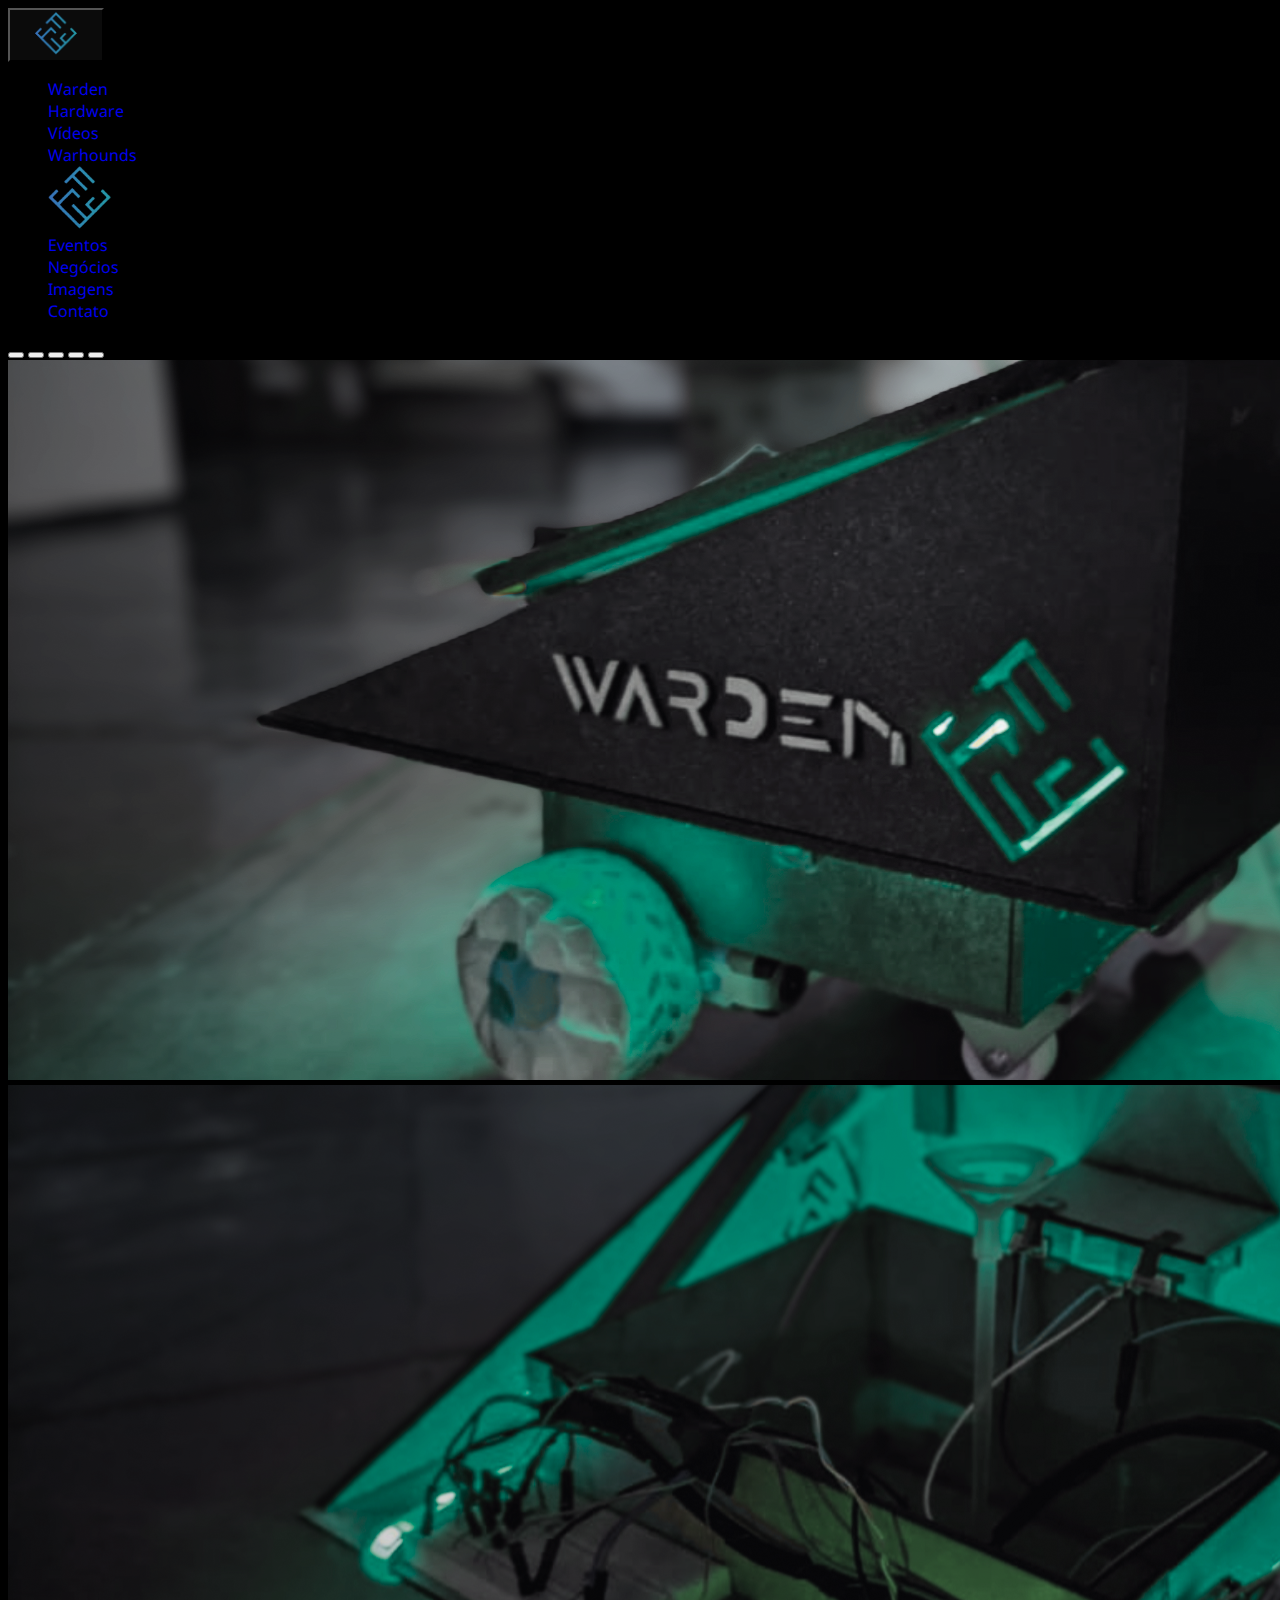
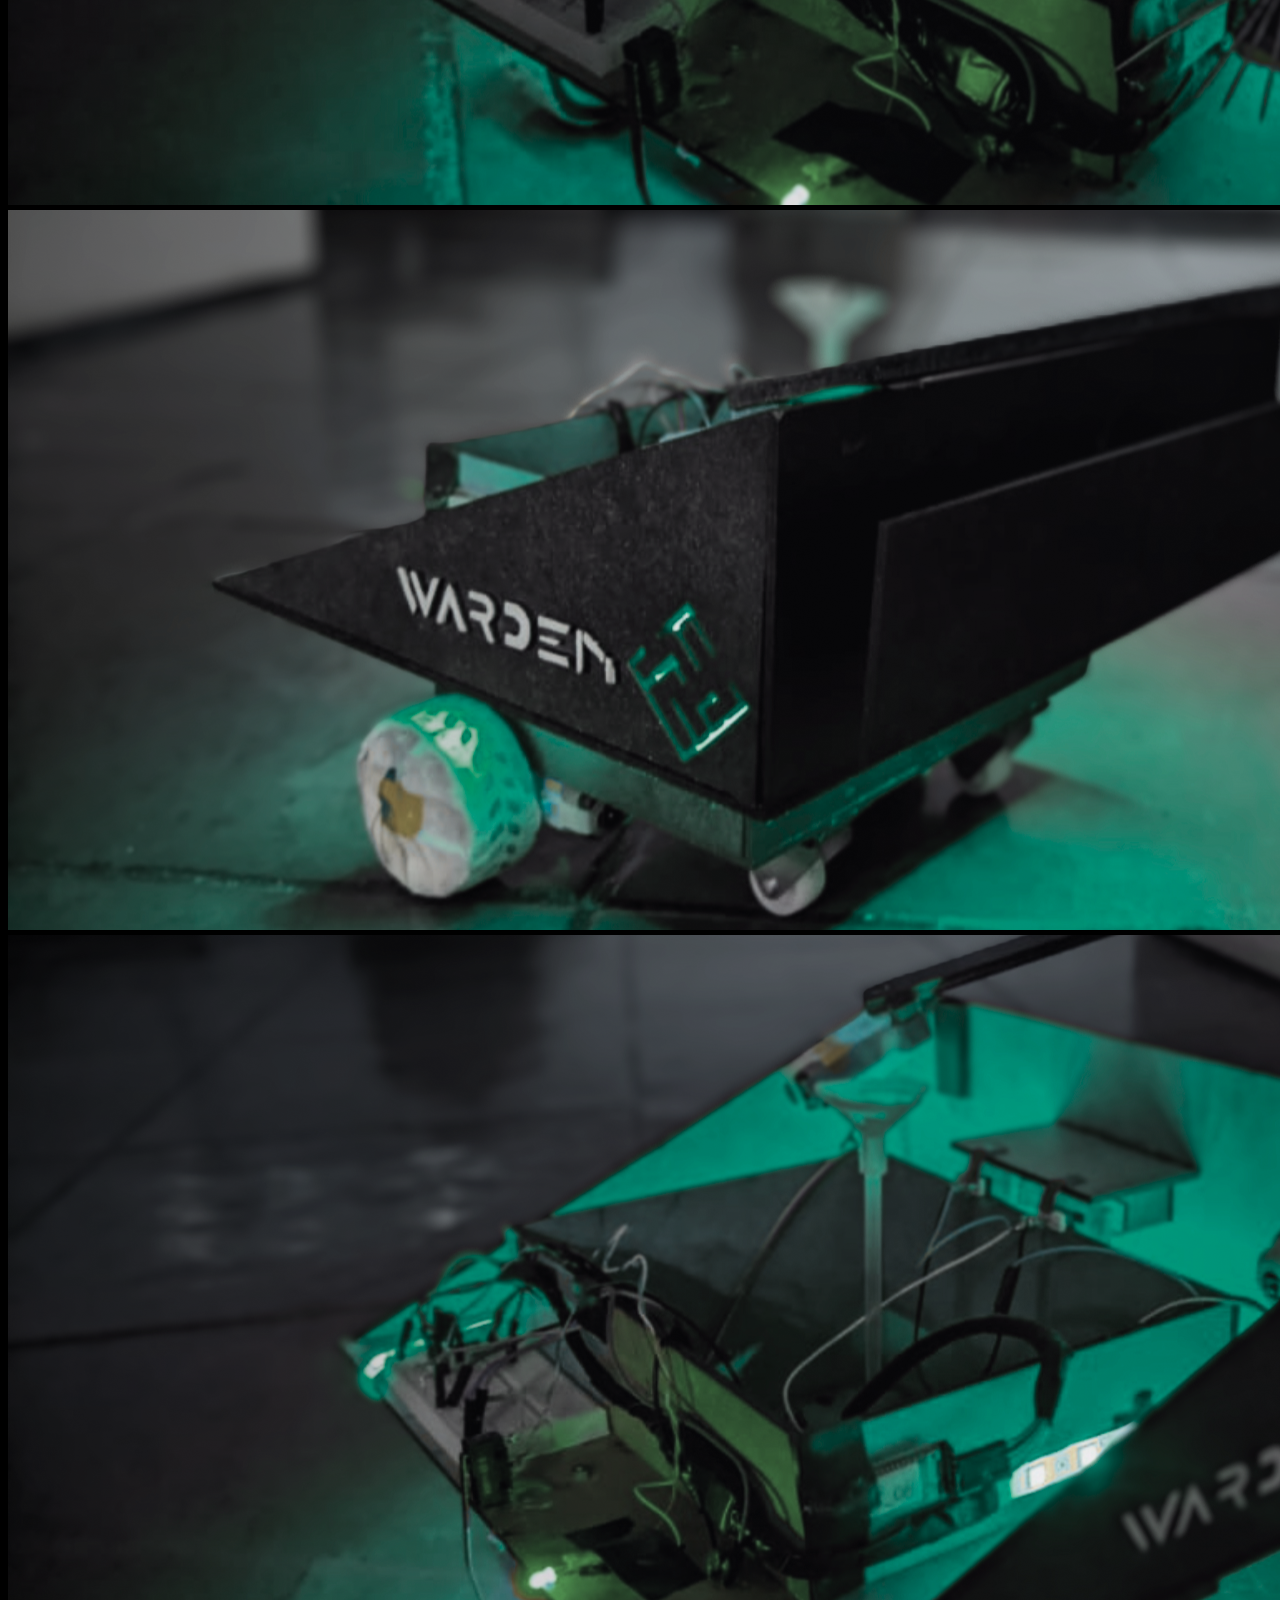
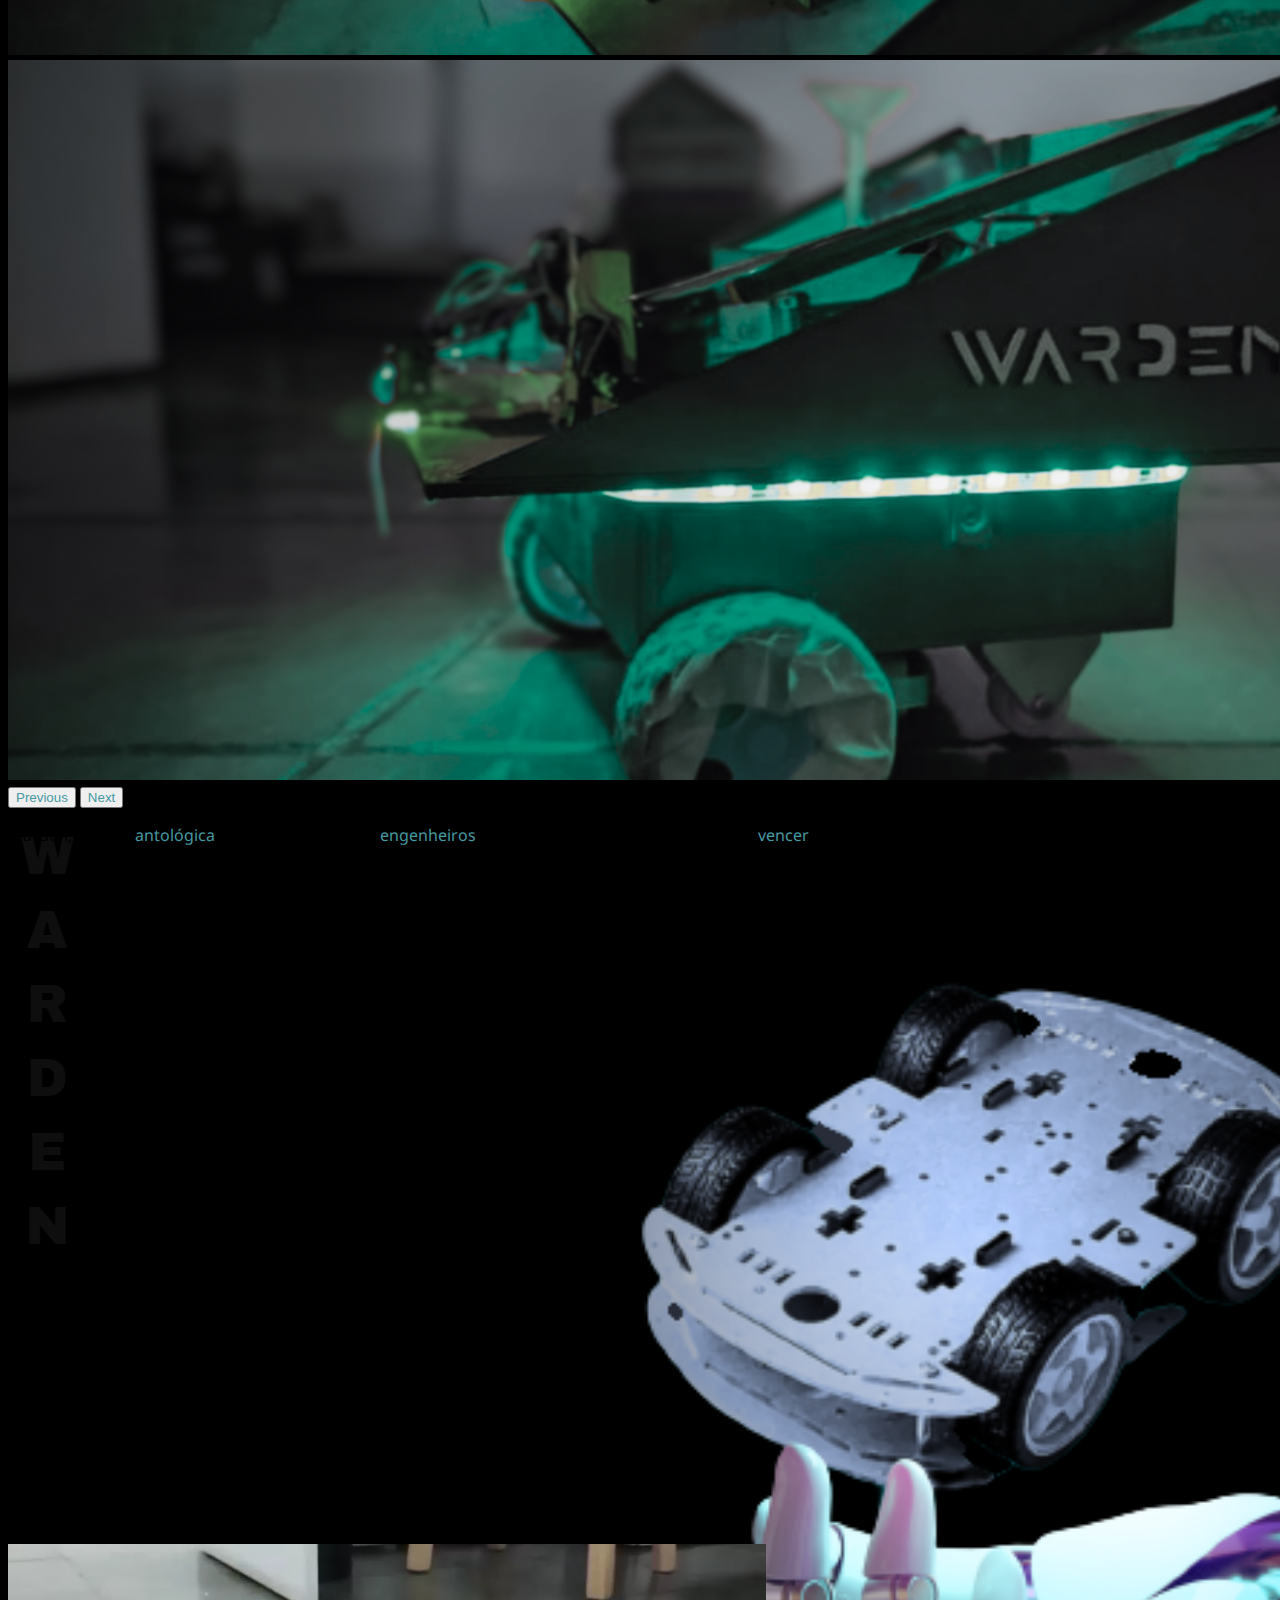
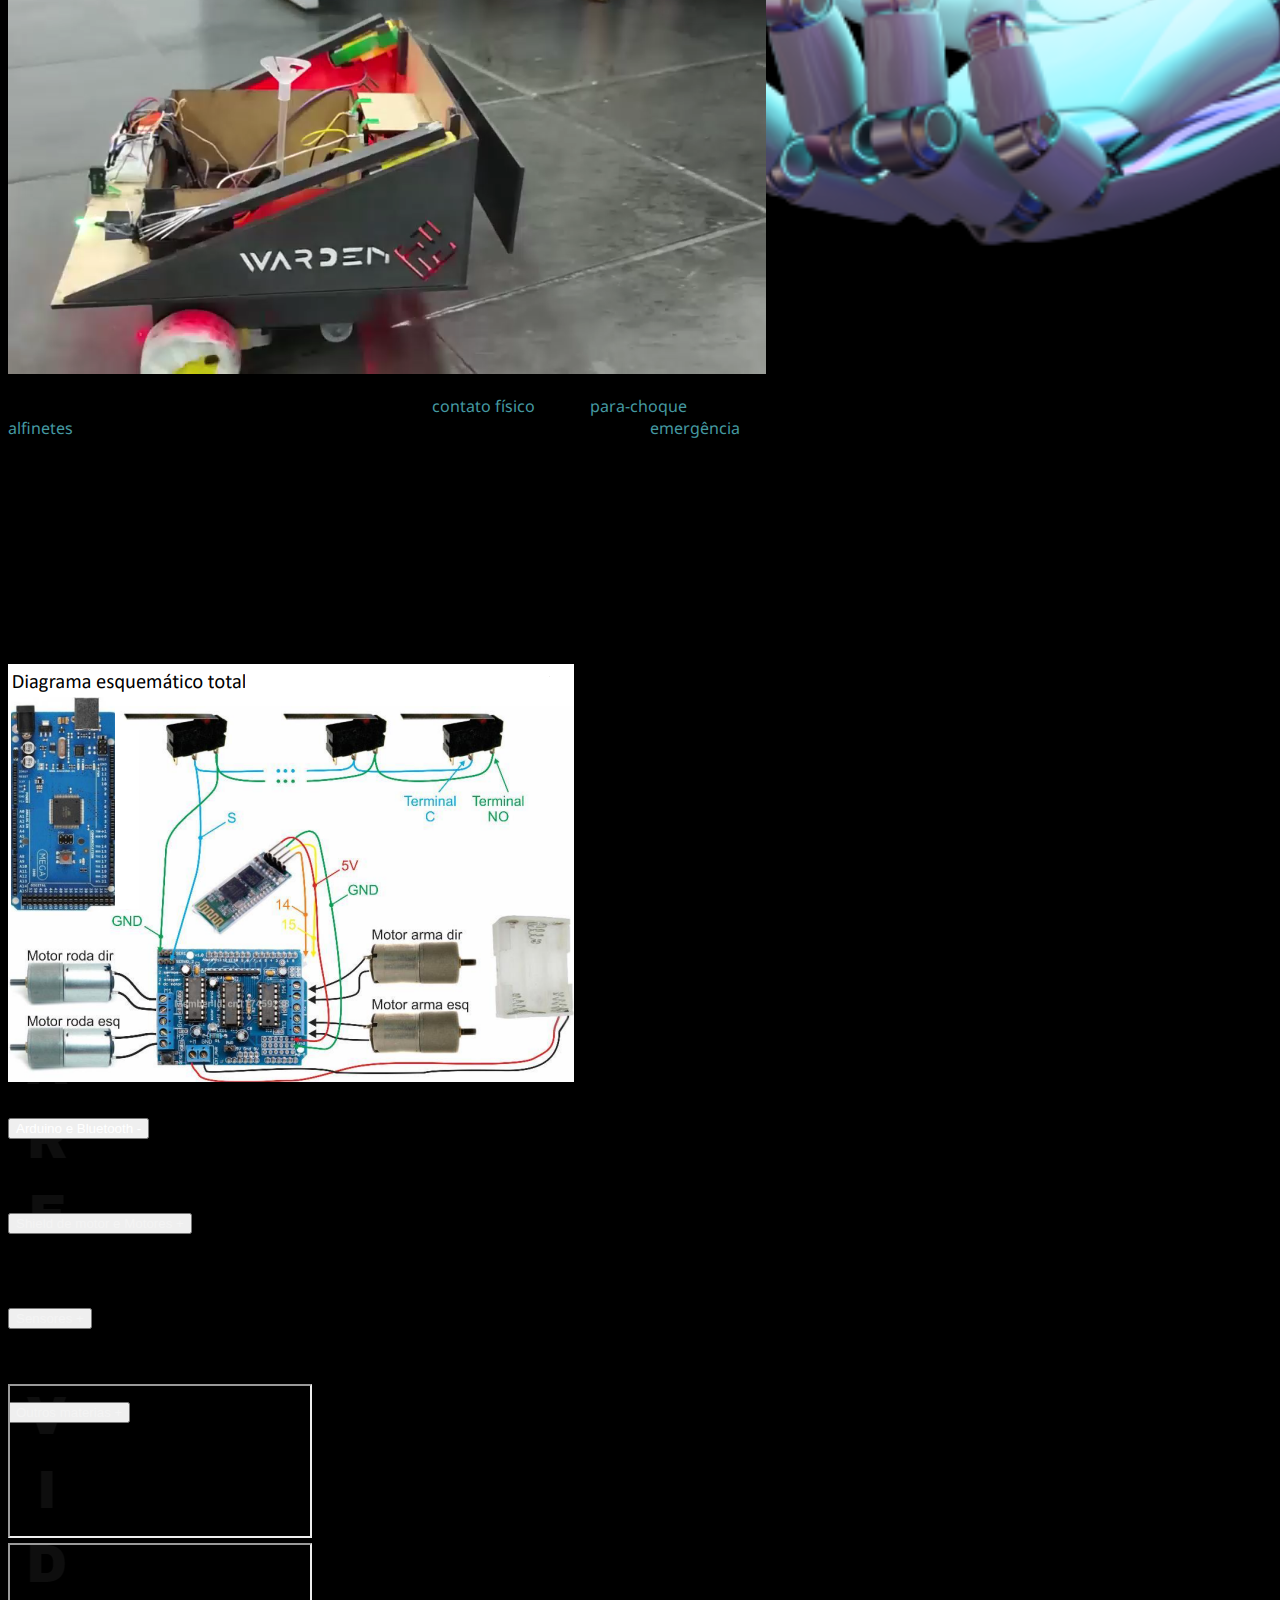
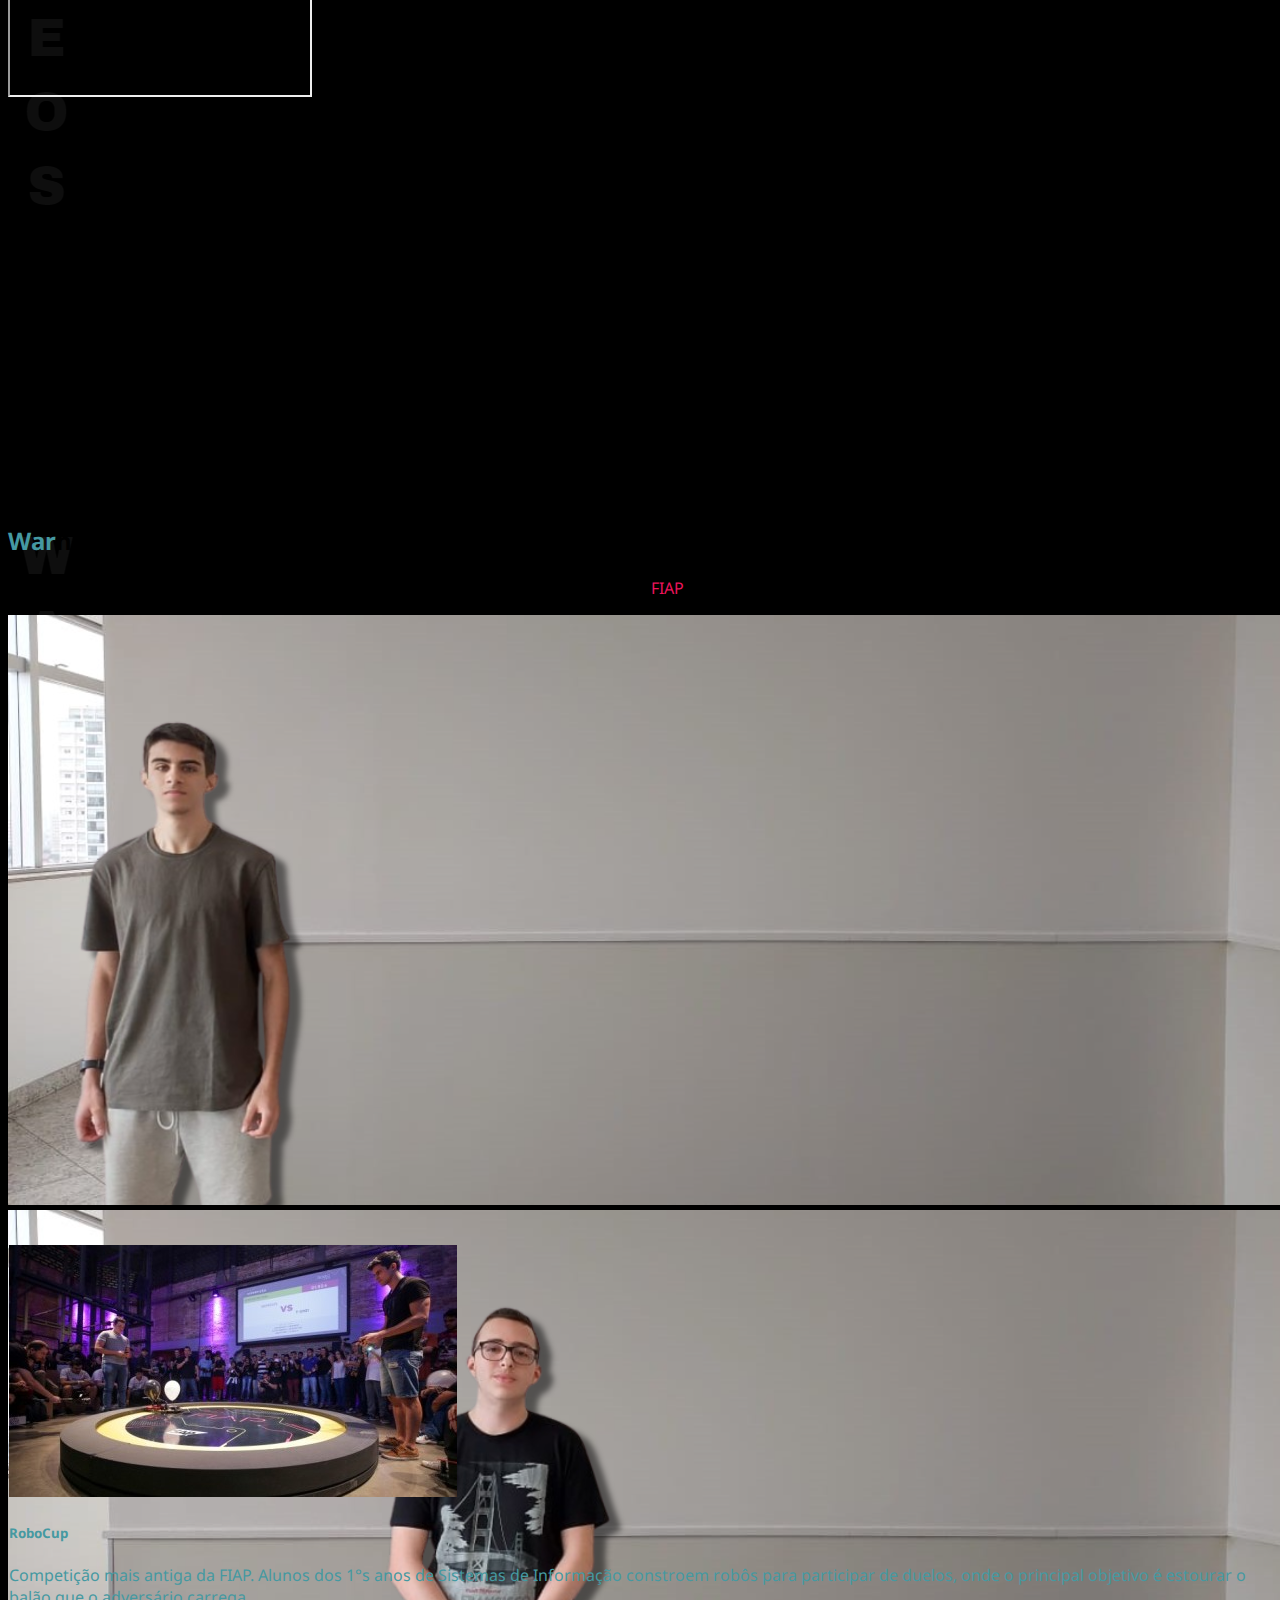
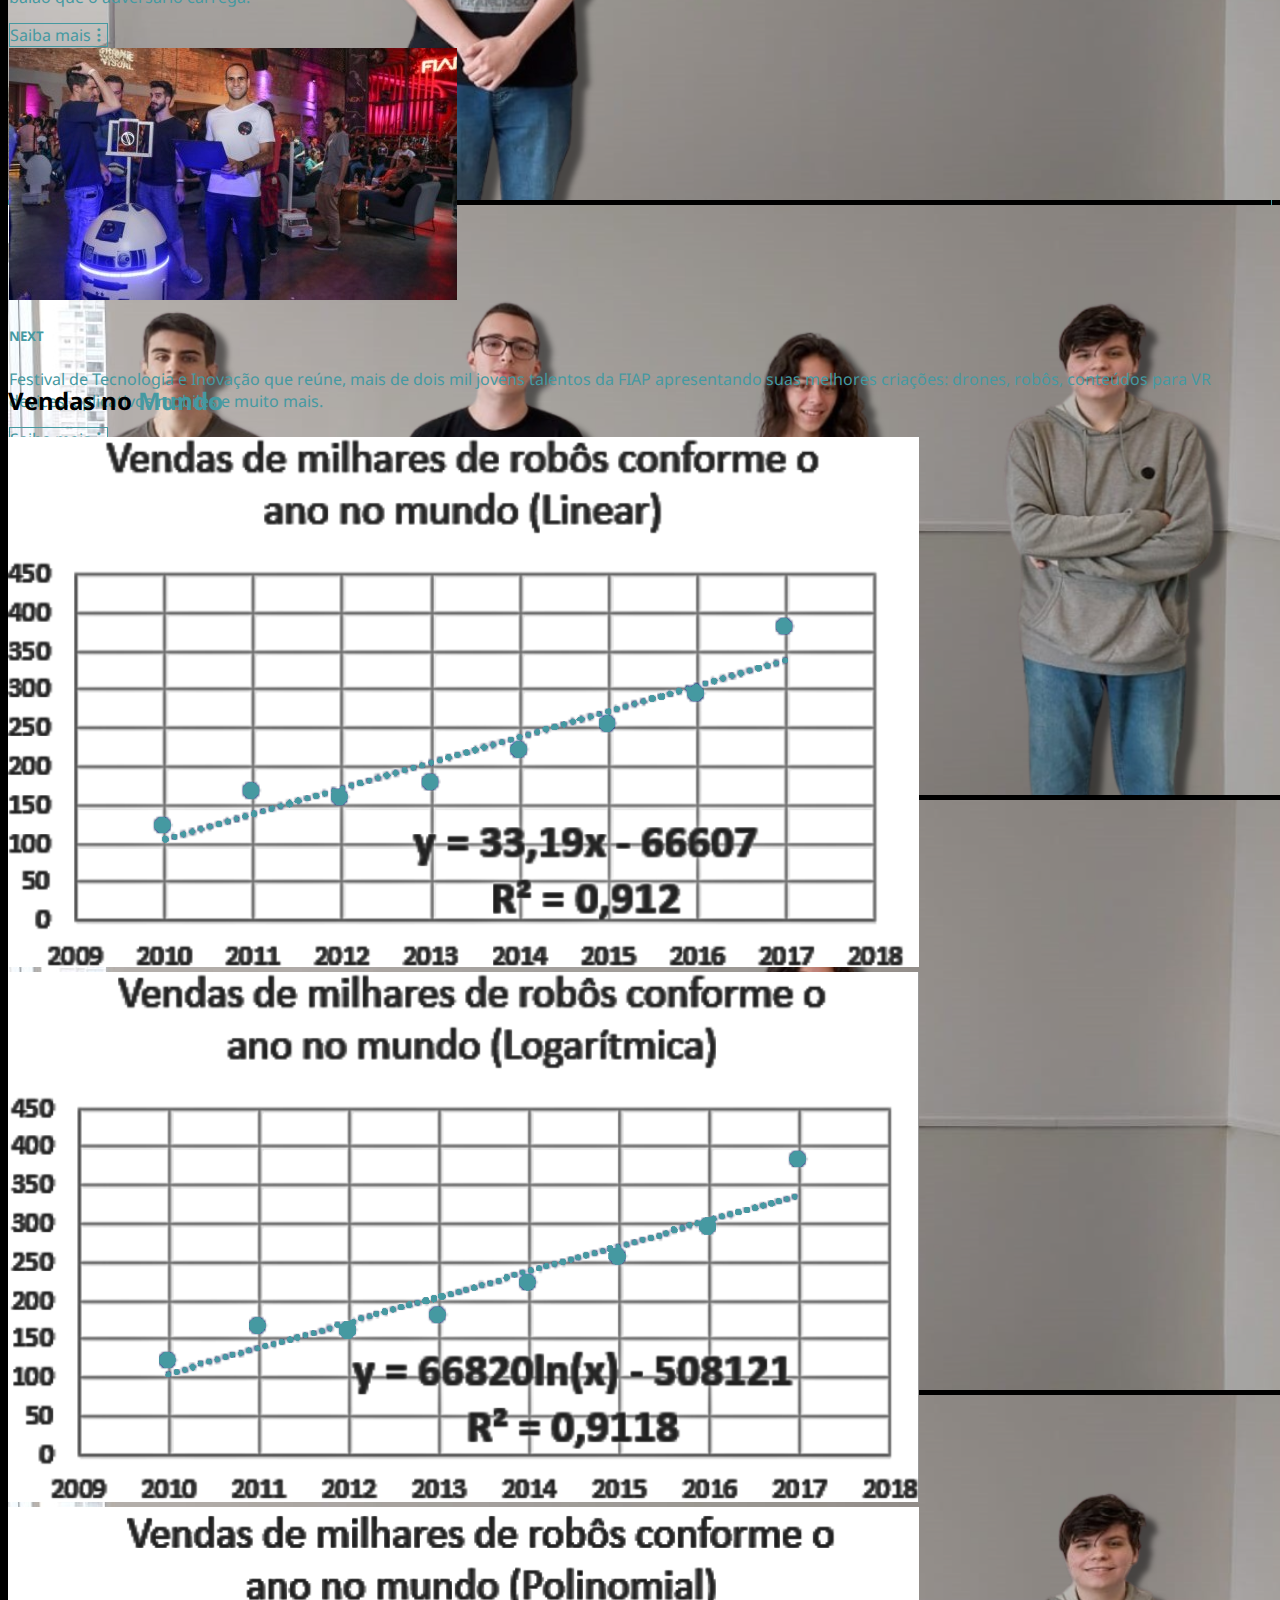
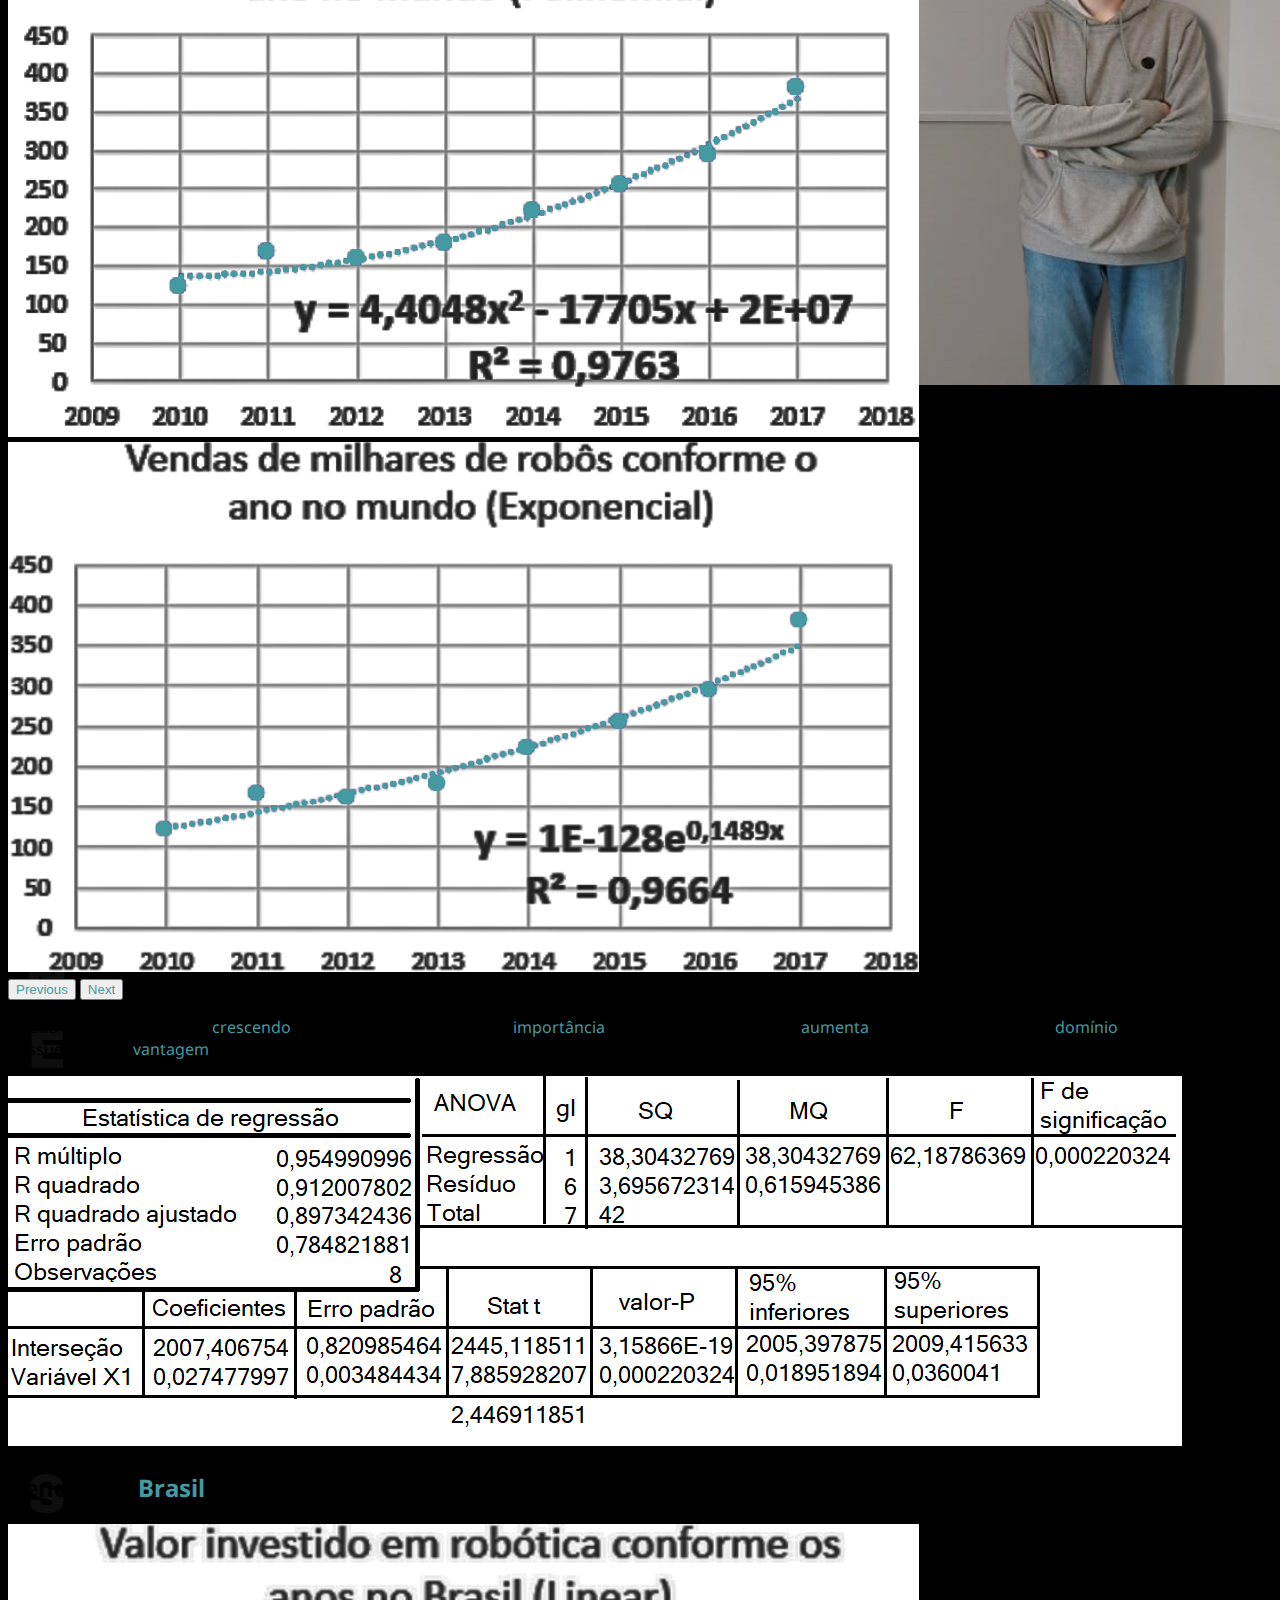
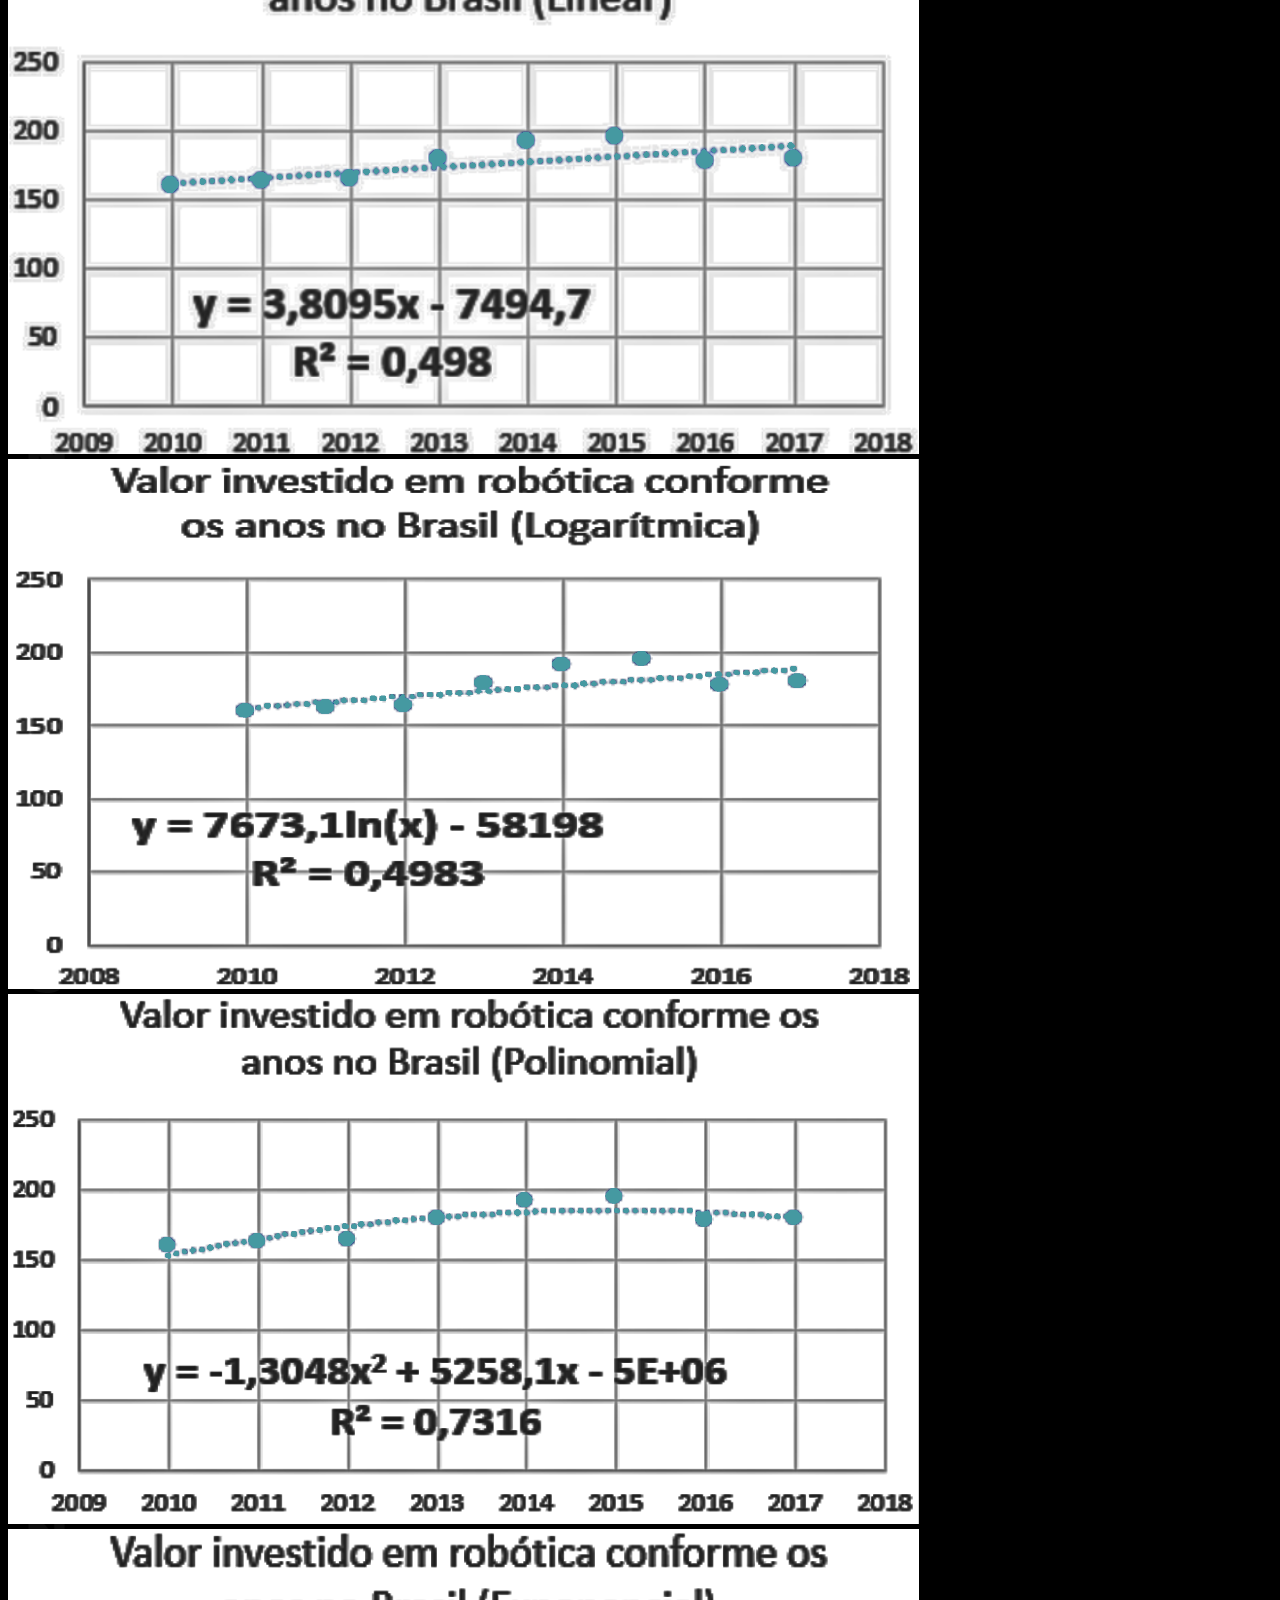
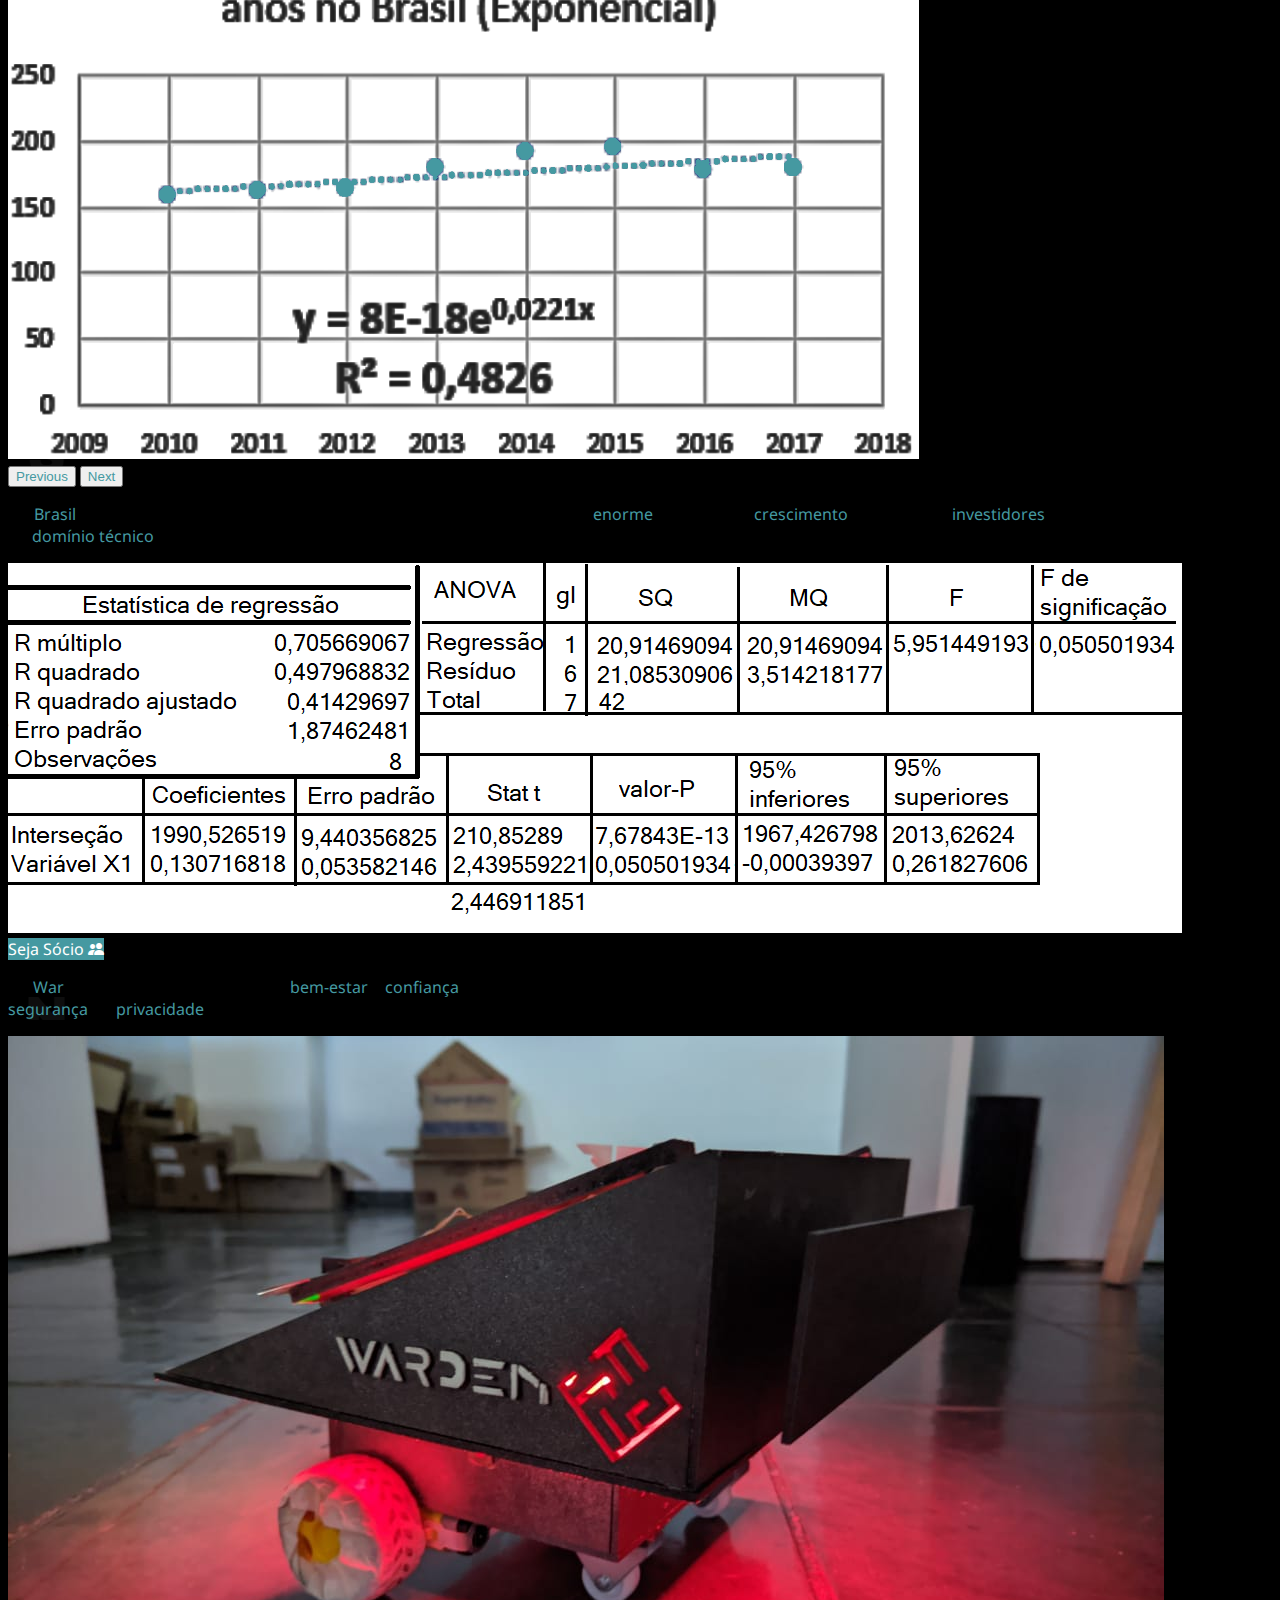
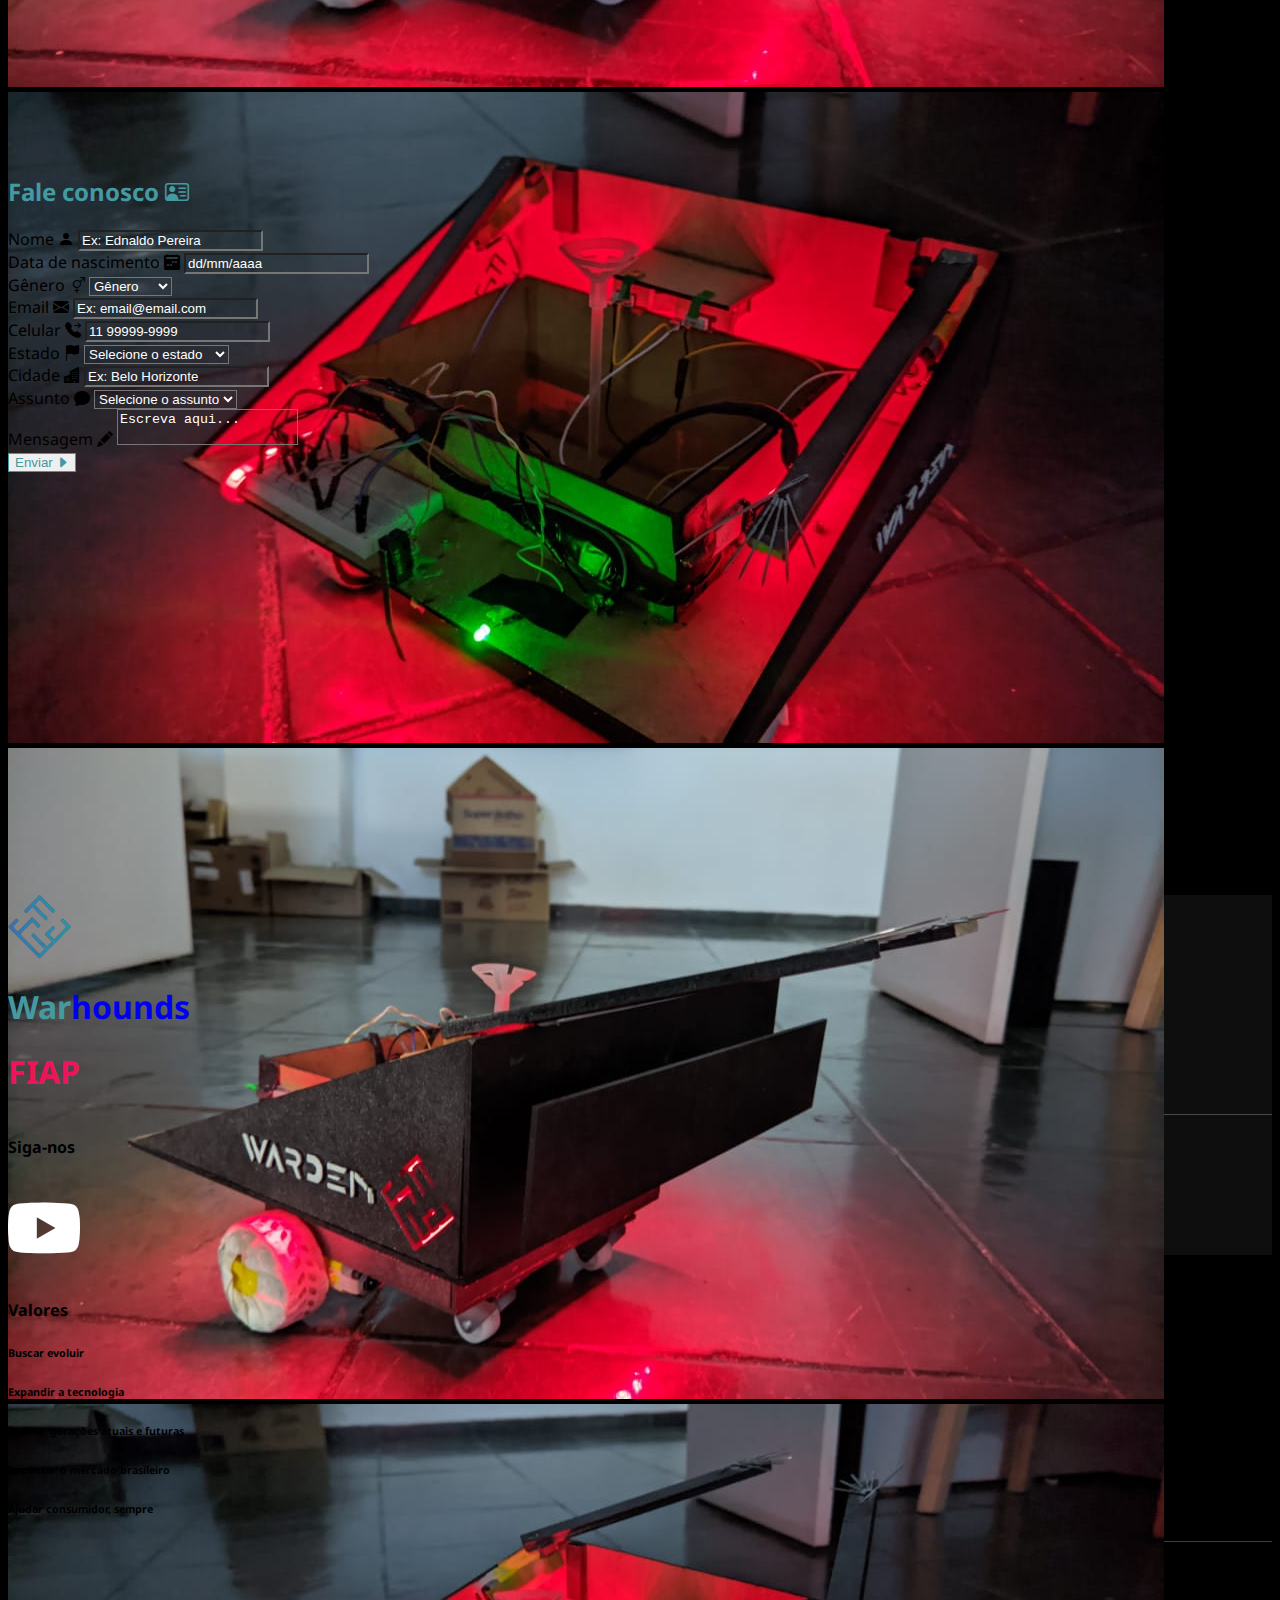
<file: index.html>
<!doctype html>
<html lang="pt-BR">

<head>
    <meta charset="utf-8">
    <meta name="viewport" content="width=device-width, initial-scale=1">
    <title>Warden</title>

    <!-- link na aba -->
    <link rel="shortcut icon" href="./assets/images/logo1.png" type="image/x-icon">

    <!-- Google Fonts -->
    <link rel="preconnect" href="https://fonts.googleapis.com">
    <link rel="preconnect" href="https://fonts.gstatic.com" crossorigin>
    <link href="https://fonts.googleapis.com/css2?family=Bebas+Neue&family=Noto+Sans&display=swap" rel="stylesheet">
    <link
        href="https://fonts.googleapis.com/css2?family=Bebas+Neue&family=Noto+Sans&family=Poppins:wght@200&display=swap"
        rel="stylesheet">

    <!-- BS Icons -->
    <link rel="stylesheet" href="https://cdn.jsdelivr.net/npm/bootstrap-icons@1.10.5/font/bootstrap-icons.css">

    <!-- chamada CSS BS -->
    <link href="https://cdn.jsdelivr.net/npm/bootstrap@5.3.2/dist/css/bootstrap.min.css" rel="stylesheet"
        integrity="sha384-T3c6CoIi6uLrA9TneNEoa7RxnatzjcDSCmG1MXxSR1GAsXEV/Dwwykc2MPK8M2HN" crossorigin="anonymous">

    <!-- Minha CSS -->
    <link rel="stylesheet" href="./assets/css/styles.css">
    <link rel="stylesheet" href="./assets/css/inicios.css">
    <link rel="stylesheet" href="./assets/css/warden.css">
    <link rel="stylesheet" href="./assets/css/equipe.css">
    <link rel="stylesheet" href="./assets/css/eventos.css">
    <link rel="stylesheet" href="./assets/css/contato.css">
    <link rel="stylesheet" href="./assets/css/rodape.css">
    <link rel="stylesheet" href="./assets/css/media.css">

</head>

<body>

    <nav class="navbar navbar-expand-lg position-absolute">
        <div class="container-fluid">
            <!-- <img class="logo" src="./assets/images/logo.png" alt="Logo da equipe"> -->
            <button class="navbar-toggler ms-auto me-auto" type="button" data-bs-toggle="collapse"
                data-bs-target="#navbarNav" aria-controls="navbarNav" aria-expanded="false"
                aria-label="Toggle navigation">
                <!-- <i class="bi bi-filter-right text-light"></i> -->
                <img class="logocelular" src="./assets/images/logo.png" alt="Logo da equipe">
            </button>
            <div class="collapse navbar-collapse" id="navbarNav">
                <!-- <h1 class="text-light"><span>War</span>hounds</h1> -->
                <ul class="navbar-nav ms-auto me-auto gap-4 rounded align-items-center">
                    <li class="nav-item">
                        <a class="secoes nav-link active text-light" aria-current="page" href="#warden">Warden</a>
                    </li>
                    <li class="nav-item">
                        <a class="secoes nav-link text-light" href="#hardware">Hardware</a>
                    </li>
                    <li class="nav-item">
                        <a class="secoes nav-link text-light" href="#videos">Vídeos</a>
                    </li>
                    <li class="nav-item">
                        <a class="secoes nav-link text-light" href="#warhounds">Warhounds</a>
                    </li>
                    <img class="logo" src="./assets/images/logo1.png" alt="Logo da equipe">
                    <li class="nav-item">
                        <a class="secoes nav-link text-light" href="#eventos">Eventos</a>
                    </li>
                    <li class="nav-item">
                        <a class="secoes nav-link text-light" href="#negocios">Negócios</a>
                    </li>
                    <li class="nav-item">
                        <a class="secoes nav-link text-light" href="#imagens">Imagens</a>
                    </li>
                    <li class="nav-item">
                        <a class="secoes nav-link text-light" href="#contato">Contato</a>
                    </li>
                </ul>
            </div>
        </div>
    </nav>

    <section id="inicio" class="inicio">

        <div id="carousel" class="ca1 carousel slide carousel-fade" data-bs-ride="carousel">
            <div class="carousel-indicators">
                <button type="button" data-bs-target="#carousel" data-bs-slide-to="0" class="active" aria-current="true"
                    aria-label="Slide 1"></button>
                <button type="button" data-bs-target="#carousel" data-bs-slide-to="1" aria-label="Slide 2"></button>
                <button type="button" data-bs-target="#carousel" data-bs-slide-to="2" aria-label="Slide 3"></button>
                <button type="button" data-bs-target="#carousel" data-bs-slide-to="3" aria-label="Slide 4"></button>
                <button type="button" data-bs-target="#carousel" data-bs-slide-to="4" aria-label="Slide 5"></button>
            </div>
            <div class="carousel-inner">
                <div class="carousel-item active">
                    <img src="./assets/images/Robo11.png" class="d-block w-100" alt="Imagem Warden">
                </div>
                <div class="carousel-item">
                    <img src="./assets/images/Robo22.png" class="d-block w-100" alt="Imagem Warden">
                </div>
                <div class="carousel-item">
                    <img src="./assets/images/Robo33.png" class="d-block w-100" alt="Imagem Warden">
                </div>
                <div class="carousel-item">
                    <img src="./assets/images/Robo44.png" class="d-block w-100" alt="Imagem Warden">
                </div>
                <div class="carousel-item">
                    <img src="./assets/images/Robo55.png" class="d-block w-100" alt="Imagem Warden">
                </div>
            </div>
            <button class="carousel-control-prev" type="button" data-bs-target="#carousel" data-bs-slide="prev">
                <span class="carousel-control-prev-icon" aria-hidden="true"></span>
                <span class="visually-hidden">Previous</span>
            </button>
            <button class="carousel-control-next" type="button" data-bs-target="#carousel" data-bs-slide="next">
                <span class="carousel-control-next-icon" aria-hidden="true"></span>
                <span class="visually-hidden">Next</span>
            </button>
        </div>

        <div id="carousel2" class="ca2 carousel slide carousel-fade" data-bs-ride="carousel">
            <div class="carousel-indicators">
                <button type="button" data-bs-target="#carousel2" data-bs-slide-to="0" class="active"
                    aria-current="true" aria-label="Slide 1"></button>
                <button type="button" data-bs-target="#carousel2" data-bs-slide-to="1" aria-label="Slide 2"></button>
                <button type="button" data-bs-target="#carousel2" data-bs-slide-to="2" aria-label="Slide 3"></button>
                <button type="button" data-bs-target="#carousel2" data-bs-slide-to="3" aria-label="Slide 4"></button>
                <button type="button" data-bs-target="#carousel2" data-bs-slide-to="4" aria-label="Slide 5"></button>
            </div>
            <div class="carousel-inner">
                <div class="carousel-item active">
                    <img src="./assets/images/Robo111.png" class="d-block w-100" alt="Imagem Warden">
                </div>
                <div class="carousel-item">
                    <img src="./assets/images/Robo222.png" class="d-block w-100" alt="Imagem Warden">
                </div>
                <div class="carousel-item">
                    <img src="./assets/images/Robo333.png" class="d-block w-100" alt="Imagem Warden">
                </div>
                <div class="carousel-item">
                    <img src="./assets/images/Robo444.png" class="d-block w-100" alt="Imagem Warden">
                </div>
                <div class="carousel-item">
                    <img src="./assets/images/Robo555.png" class="d-block w-100" alt="Imagem Warden">
                </div>
            </div>
            <button class="carousel-control-prev" type="button" data-bs-target="#carousel2" data-bs-slide="prev">
                <span class="carousel-control-prev-icon" aria-hidden="true"></span>
                <span class="visually-hidden">Previous</span>
            </button>
            <button class="carousel-control-next" type="button" data-bs-target="#carousel2" data-bs-slide="next">
                <span class="carousel-control-next-icon" aria-hidden="true"></span>
                <span class="visually-hidden">Next</span>
            </button>
        </div>

    </section>

    <section id="warden" class="warden row m-0 align-items-center">

        <div class="col-lg-5 ps-5">
            <p class="ms-5 text-light fs-4">
                Warden, criação <span>antológica</span> da grande equipe de <span>engenheiros</span> Warhounds, com um
                único objetivo, <span>vencer</span> o campeonato RoboCup.
            </p>
        </div>

        <div class="p-0 col-lg-7">
            <img class="img-fluid" src="./assets/images/maorobo.png" alt="Mão segurando um robô">
        </div>

    </section>

    <section class="armas row m-0 align-items-center">

        <div class="col-lg-6 d-flex align-items-center justify-content-center">
            <div class="videoarma">
                <video autoplay muted loop src="./assets/video/videoroboarma.mp4"></video>
            </div>
        </div>

        <div class="col-lg-6 px-5">
            <p class="text-light fs-4 ms-4">
                As armas de Warden são acionadas após houver algum <span>contato físico</span> com o
                <span>para-choque</span>, assim ativando um sensor e movendo dois bastões equipados com
                <span>alfinetes</span>, Warden também dispõem de um censor traseiro que é usado em casos de
                <span>emergência</span>.
            </p>
        </div>

    </section>

    <section id="hardware" class="hardware row m-0 align-items-center">

        <div class="col-lg-6 d-flex align-items-center justify-content-center">
            <img class="img-fluid" src="./assets/images/esquemasistema.png" alt="Diagrama esquemático do hardware">
        </div>

        <div class="col-lg-6 px-5">
            <div class="accordion accordion-flush" id="accordionFlushExample">
                <div class="accordion-item bg-transparent">
                    <h2 class="accordion-header">
                        <button class="accordion-button bg-transparent" type="button" data-bs-toggle="collapse"
                            data-bs-target="#flush-collapseOne" aria-expanded="false" aria-controls="flush-collapseOne">
                            Arduino e Bluetooth
                        </button>
                    </h2>
                    <div id="flush-collapseOne" class="accordion-collapse collapse show"
                        data-bs-parent="#accordionFlushExample">
                        <div class="accordion-body bg-transparent text-light">Arduino MEGA 2560 usado como placa principal e Shield HC-05 usado para conexões ao celular.
                        </div>
                    </div>
                </div>
                <div class="accordion-item bg-transparent">
                    <h2 class="accordion-header">
                        <button class="accordion-button collapsed bg-transparent" type="button"
                            data-bs-toggle="collapse" data-bs-target="#flush-collapseTwo" aria-expanded="false"
                            aria-controls="flush-collapseTwo">
                            Shield de motor e Motores
                        </button>
                    </h2>
                    <div id="flush-collapseTwo" class="accordion-collapse collapse"
                        data-bs-parent="#accordionFlushExample">
                        <div class="accordion-body bg-transparent text-light">Shield de motor usado para conectar o Arduino às rodas e armas, onde foi utilizado o Motor DC 3V - 6V Eixo Duplo.</div>
                    </div>
                </div>
                <div class="accordion-item bg-transparent">
                    <h2 class="accordion-header">
                        <button class="accordion-button collapsed bg-transparent" type="button"
                            data-bs-toggle="collapse" data-bs-target="#flush-collapseThree" aria-expanded="false"
                            aria-controls="flush-collapseThree">
                            Sensores
                        </button>
                    </h2>
                    <div id="flush-collapseThree" class="accordion-collapse collapse"
                        data-bs-parent="#accordionFlushExample">
                        <div class="accordion-body bg-transparent text-light">Chaves de fim de curso utilizados como sensores de toque para o acionamento das armas.</div>
                    </div>
                </div>
                <div class="accordion-item bg-transparent">
                    <h2 class="accordion-header">
                        <button class="accordion-button collapsed bg-transparent" type="button"
                            data-bs-toggle="collapse" data-bs-target="#flush-collapseFour" aria-expanded="false"
                            aria-controls="flush-collapseFour">
                            Outros materias
                        </button>
                    </h2>
                    <div id="flush-collapseFour" class="accordion-collapse collapse"
                        data-bs-parent="#accordionFlushExample">
                        <div class="accordion-body bg-transparent text-light">Soquete de 6 pilhas AA, jumpers MF e MM, LED 3mm, resistores, protoboard, transistores e fita LED.</div>
                    </div>
                </div>
            </div>
        </div>

    </section>

    <section id="videos" class="videos row m-0 align-items-center justify-content-center">

        <div class="col-lg-6 px-5 my-4">
            <div class="ratio ratio-16x9">
                <iframe src="https://www.youtube.com/embed/o-6Ctjp9n3U?si=VuePguaar5BX7fiP" title="YouTube video"
                    allowfullscreen></iframe>
            </div>

        </div>

        <div class="col-lg-6 px-5 my-4">
            <div class="ratio ratio-16x9">
                <iframe src="https://www.youtube.com/embed/LbX2ukvOfUo?si=Uv-0Sm1rWtQ4l9r3" title="YouTube video"
                    allowfullscreen></iframe>
            </div>
        </div>

    </section>

    <section id="warhounds" class="hounds row m-0 align-items-center">

        <div class="col-12 text-light fs-4 text-center align-items-center justify-content-center">
            <h2><span>War</span>hounds</h2>
            <p>
                Equipe formada por integrantes do 1° ano de Sistemas de Informação da instituição <span
                    class="fiap">FIAP</span>.
            </p>
        </div>

        <div class="fotoequipe col-lg-9 col-md-10 ms-auto me-auto text-center">
            <div>
                <div id="equipe" class="carousel slide carousel-fade">
                    <div class="carousel-inner">
                        <div class="carousel-item">
                            <img src="./assets/images/Grupo fe.png" class="d-block w-100" alt="Foto Felipe">
                        </div>
                        <div class="carousel-item">
                            <img src="./assets/images/Grupo vi.png" class="d-block w-100" alt="Foto Vinicius">
                        </div>
                        <div class="carousel-item active">
                            <img src="./assets/images/Grupo.png" class="d-block w-100" alt="Foto Warhounds">
                        </div>
                        <div class="carousel-item">
                            <img src="./assets/images/Grupo gi.png" class="d-block w-100" alt="Foto Giulianna">
                        </div>
                        <div class="carousel-item">
                            <img src="./assets/images/Grupo pe.png" class="d-block w-100" alt="Foto Pedro">
                        </div>
                    </div>
                </div>
            </div>
            <div class="col-12 text-light text-center p-2">
                <div class="nomes">
                    <button type="button" data-bs-target="#equipe" data-bs-slide-to="0" aria-label="Slide 1">
                        <p class="nomeinteiro">Felipe Della Paschoa Medeiros</p>
                        <p class="nomemetade">Felipe Medeiros</p>
                        <p class="nomesimples">Felipe</p>
                    </button>
                    <button type="button" data-bs-target="#equipe" data-bs-slide-to="1" aria-label="Slide 2">
                        <p class="nomeinteiro">Vinicius Toffoli Pereira</p>
                        <p class="nomemetade">Vinicius Pereira</p>
                        <p class="nomesimples">Vinicius</p>
                    </button>
                    <button type="button" data-bs-target="#equipe" data-bs-slide-to="2" class="active"
                        aria-current="true" aria-label="Slide 3"><img src="./assets/images/logo1_resized (1).png"
                            alt=""></button>
                    <button type="button" data-bs-target="#equipe" data-bs-slide-to="3" aria-label="Slide 2">
                        <p class="nomeinteiro">Giulianna Conceição Variano</p>
                        <p class="nomemetade">Giulianna Variano</p>
                        <p class="nomesimples">Giulianna</p>
                    </button>
                    <button type="button" data-bs-target="#equipe" data-bs-slide-to="4" aria-label="Slide 3">
                        <p class="nomeinteiro">Pedro Gonçalves Valle</p>
                        <p class="nomemetade">Pedro Valle</p>
                        <p class="nomesimples">Pedro</p>
                    </button>
                </div>

            </div>

        </div>

    </section>

    <section id="eventos" class="eventos row m-0 align-items-center justify-content-center">

        <div class="col-lg-4 mx-5 d-flex align-items-center justify-content-center my-4">
            <div class="card bg-transparent card-verde">
                <img src="./assets/images/robocup.jpg" class="card-img-top img-fluid p-3" alt="Imagem da RoboCup">
                <div class="card-body">
                    <h5 class="card-title">RoboCup</h5>
                    <p class="card-text">Competição mais antiga da FIAP. Alunos dos 1°s anos de Sistemas de Informação
                        constroem robôs para participar de duelos, onde o principal objetivo é estourar o balão que o
                        adversário carrega.</p>
                    <a href="https://www.fiap.com.br/2017/10/23/robocup-3/" target="_blank"
                        class="btn btn-verde bg-transparent">Saiba mais<i class="bi bi-three-dots-vertical"></i></a>
                </div>
            </div>
        </div>

        <div class="col-lg-4 mx-5 d-flex align-items-center justify-content-center my-4">
            <div class="card bg-transparent card-verde">
                <img src="./assets/images/NEXT.jpg" class="card-img-top img-fluid p-3" alt="Imagem do NEXT">
                <div class="card-body">
                    <h5 class="card-title">NEXT</h5>
                    <p class="card-text">Festival de Tecnologia e Inovação que reúne, mais de dois mil jovens talentos
                        da FIAP apresentando suas melhores criações: drones, robôs, conteúdos para VR devices,
                        aplicativos mobiles e muito mais.</p>
                    <a href="https://www.fiap.com.br/acontece/next-fiap-festival/" target="_blank"
                        class="btn btn-verde bg-transparent">Saiba mais<i class="bi bi-three-dots-vertical"></i></a>
                </div>
            </div>
        </div>

    </section>

    <section id="negocios" class="negocios row m-0 align-items-center">

        
        <div class="col-12 col-md-6 text-light fs-4 px-5 mb-3 text-center align-items-center justify-content-center">
            <h2>Vendas no <span>Mundo</span></h2>
                
            <div id="graficomundo" class="carousel slide col-md-12 mt-3">
                    <div class="carousel-inner">
                        <div class="carousel-item active">
                            <img src="./assets/images/mundolinear2.png" class="d-block w-100" alt="Gráfico de vendas no mundo(linear)">
                        </div>
                        <div class="carousel-item">
                            <img src="./assets/images/mundologaritimo2.png" class="d-block w-100" alt="Gráfico de vendas no mundo(logaritmica)">
                        </div>
                        <div class="carousel-item">
                            <img src="./assets/images/mundopolinomial2.png" class="d-block w-100" alt="Gráfico de vendas no mundo(polinomial)">
                        </div>
                        <div class="carousel-item">
                            <img src="./assets/images/mundoexponencial2.png" class="d-block w-100" alt="Gráfico de vendas no mundo(exponencial)">
                        </div>
                    </div>
                    <button class="carousel-control-prev" type="button" data-bs-target="#graficomundo"
                        data-bs-slide="prev">
                        <span class="carousel-control-prev-icon bg-verde rounded-3" aria-hidden="true"></span>
                        <span class="visually-hidden">Previous</span>
                    </button>
                    <button class="carousel-control-next" type="button" data-bs-target="#graficomundo"
                        data-bs-slide="next">
                        <span class="carousel-control-next-icon bg-verde rounded-3" aria-hidden="true"></span>
                        <span class="visually-hidden">Next</span>
                    </button>
            </div>
                
            <p class="col-12 my-3">
                A cada ano a robótica vem <span>crescendo</span> no mundo e cada vez mais a <span>importância</span> sobre seu conhecimento <span>aumenta</span>, assim aqueles que tem <span>domínio</span> sobre a área possuem ampla <span>vantagem</span>. 
            </p>
                
                
            <div class="col-12 px-5">
                <img class="img-fluid" src="./assets/images/graficomundo.png" alt="Tabela de vendas no mundo">
            </div>
                
        </div>

        <div class="col-12 col-md-6 text-light fs-4 px-5 mb-3 text-center align-items-center justify-content-center">
            <h2>Vendas no <span>Brasil</span></h2>

            <div id="graficobrasil" class="carousel slide col-md-12 mt-3">
                        <div class="carousel-inner">
                            <div class="carousel-item active">
                                <img src="./assets/images/brasillinear2.png" class="d-block w-100" alt="Gráfico de vendas no Brasil(linear)">
                            </div>
                            <div class="carousel-item">
                                <img src="./assets/images/brasillogaritmica2.png" class="d-block w-100" alt="Gráfico de vendas no Brasil(logaritmica)">
                            </div>
                            <div class="carousel-item">
                                <img src="./assets/images/brasilpolinomial2.png" class="d-block w-100" alt="Gráfico de vendas no Brasil(polinomial)">
                            </div>
                            <div class="carousel-item">
                                <img src="./assets/images/brasilexponencial2.png" class="d-block w-100" alt="Gráfico de vendas no Brasil(exponencial)">
                            </div>
                        </div>
                        <button class="carousel-control-prev" type="button" data-bs-target="#graficobrasil"
                            data-bs-slide="prev">
                            <span class="carousel-control-prev-icon bg-verde rounded-3" aria-hidden="true"></span>
                            <span class="visually-hidden">Previous</span>
                        </button>
                        <button class="carousel-control-next" type="button" data-bs-target="#graficobrasil"
                            data-bs-slide="next">
                            <span class="carousel-control-next-icon bg-verde rounded-3" aria-hidden="true"></span>
                            <span class="visually-hidden">Next</span>
                        </button>
            </div>

            <p class="col-12 my-3">
                No <span>Brasil</span> a robótica ainda é pouco explorada, tornando assim uma área com <span>enorme</span> potencial de <span>crescimento</span> para futuros <span>investidores</span>, aumentando a importância do <span>domínio técnico</span>.   
            </p>
                
                
            <div class="col-12 px-5">
                <img class="img-fluid" src="./assets/images/graficobrasil.png" alt="Tabela de vendas no Brasil">
            </div>
                
        </div>

        <a class="btn btn-verdin col-2 fs-4 ms-auto me-auto my-5 py-4" href="./demerval/acesso.html">Seja Sócio <i class="bi bi-people-fill"></i></a>
        
        <p class="col-12 col-md-11 text-light fs-4 px-5 text-center ms-auto me-auto">
            Na <span>War</span>hounds, nossa prioridade é o <span>bem-estar</span> e <span>confiança</span> de nossos clientes, sempre dando o máximo de ajuda e transparência em qualquer problema de <span>segurança</span> ou <span>privacidade</span> que tiverem.  
        </p>

    </section>

    <section id="imagens" class="imagens row d-flex m-0 align-items-center justify-content-center">
        <div class="row justify-content-center">

            <div class="imagem col-12 col-md-6 my-2">
                <img src="./assets/images/robo1.jfif" alt="Imagem Warden" class="img-fluid rounded">
            </div>
            
            <div class="imagem col-12 row col-md-6 my-2 justify-content-center">           
                <div class="col-12 col-md-6 my-2">
                    <img src="./assets/images/robo2.jfif" alt="Imagem Warden" class="img-fluid rounded">
                </div>
                <div class="col-12 col-md-6 my-2">
                    <img src="./assets/images/robo3.jfif" alt="Imagem Warden" class="img-fluid rounded">
                </div>
                <div class="col-12 col-md-6 my-2">
                    <img src="./assets/images/robo4.jfif" alt="Imagem Warden" class="img-fluid rounded">
                </div>
                <div class="col-12 col-md-6 my-2">
                    <img src="./assets/images/robo5.jfif" alt="Imagem Warden" class="img-fluid rounded">
                </div>            
            </div>
        </div>
        </section>
        
        <section class="contato row m-0 align-items-center justify-content-center">
            
            <form id="contato" name="contato" method="get" action="">
                <div class="row text-light">
                <h2>Fale conosco <i class="bi bi-person-vcard"></i></h2>

                <div class="col-md-4 my-2">
                    <label for="nome" class="form-label">Nome <i class="bi bi-person-fill"></i></label>
                    <input type="text" id="nome" name="nome" class="form-control" placeholder="Ex: Ednaldo Pereira"
                        minlength="10" maxlength="50" required>
                </div>
                
                <div class="col-md-4 my-2">
                    <label for="nascimento" class="form-label">Data de nascimento <i class="bi bi-calendar2-week-fill"></i></label>
                    <input type="text" id="nascimento" name="nascimento" class="form-control" placeholder="dd/mm/aaaa"
                        minlength="4" maxlength="10" required>
                </div>

                <div class="col-md-4 my-2">
                    <label for="genero" class="form-label">Gênero <i class="bi bi-gender-ambiguous"></i></label>
                    <select name="genero" id="genero" class="form-select">
                        <option value="0" disabled selected>Gênero</option>
                        <option value="1">Masculino</option>
                        <option value="2">Feminino</option>
                        <option value="3">Outro</option>
                    </select>
                </div>

                <div class="col-md-3 my-2">
                    <label for="email" class="form-label">Email <i class="bi bi-envelope-fill"></i></label>
                    <input type="email" id="email" name="email" class="form-control"
                        placeholder="Ex: email@email.com" maxlength="50" required>
                </div>

                <div class="col-md-3 my-2">
                    <label for="celular" class="form-label">Celular <i class="bi bi-telephone-forward-fill"></i></label>
                    <input type="text" id="celular" name="celular" class="form-control" placeholder="11 99999-9999"
                        minlength="13" maxlength="13" required>
                </div>

                <div class="col-md-3 my-2">
                    <label for="estados" class="form-label">Estado <i class="bi bi-flag-fill"></i></label>
                    <select name="estados" id="estados" class="form-select">
                        <option value="0" disabled selected>Selecione o estado</option>
                        <option value="1">Acre</option>
                        <option value="2">Alagoas </option>
                        <option value="3">Amapá</option>
                        <option value="4">Amazonas</option>
                        <option value="5">Bahia</option>
                        <option value="6">Ceará</option>
                        <option value="7">Distrito Federal</option>
                        <option value="8">Espírito Santo</option>
                        <option value="9">Goiás</option>
                        <option value="10">Maranhão</option>
                        <option value="11">Mato Grosso</option>
                        <option value="12">Mato Grosso do Sul</option>
                        <option value="13">Minas Gerais</option>
                        <option value="14">Pará</option>
                        <option value="15">Paraíba</option>
                        <option value="16">Paraná</option>
                        <option value="17">Pernambuco</option>
                        <option value="18">Piauí</option>
                        <option value="19">Rio de Janeiro</option>
                        <option value="20">Rio Grande do Norte</option>
                        <option value="21">Rio Grande do Sul</option>
                        <option value="22">Rondônia</option>
                        <option value="23">Roraima</option>
                        <option value="24">Santa Catarina</option>
                        <option value="25">São Paulo</option>
                        <option value="26">Sergipe</option>
                        <option value="27">Tocantins</option>
                    </select>
                </div>

                <div class="col-md-3 my-2">
                    <label for="cidade" class="form-label">Cidade <i class="bi bi-buildings-fill"></i></label>
                    <input type="text" id="cidade" name="cidade" class="form-control" placeholder="Ex: Belo Horizonte"
                        minlength="3" maxlength="29" required>
                </div>

                <div class="col-md-3 my-2">
                    <label for="assunto" class="form-label">Assunto <i class="bi bi-chat-fill"></i></label>
                    <select name="assunto" id="assunto" class="form-select">
                        <option value="0" disabled selected>Selecione o assunto</option>
                        <option value="1">Elogio</option>
                        <option value="2">Sugestão</option>
                        <option value="3">Dúvida</option>
                        <option value="4">Reclamação</option>
                        <option value="5">Outro</option>
                    </select>
                </div>

                <div class="col my-2">
                    <label for="mensagem" class="form-label">Mensagem <i class="bi bi-pencil-fill"></i></label>
                    <textarea name="mensagem" id="mensagem" class="form-control" required
                        placeholder="Escreva aqui..."></textarea>
                </div>

                <div class="my-3 d-flex justify-content-end">
                    <button type="submit" class="btn btn-verde">Enviar <i class="bi bi-caret-right-fill"></i></button>
                </div>

            </div>

        </form>

    </section>

    <section class="rodape container-fluid row m-0 d-flex justify-content-center">

        <div class="col-10 d-flex align-items-center">
            <a href="#inicio" class="d-flex align-items-center"><img class="logorodape me-1" src="./assets/images/logo1.png" alt="logo da equipe">
            <h1 class="wh text-light"><span>War</span>hounds</h1></a>            
            <a class="fiap ms-auto text-light" href="https://www.fiap.com.br/" target="_blank">
                <h1>FIAP</h1>
            </a>

        </div>

        <div class="infrodape text-light row col-10 text-center d-flex justify-content-center pt-2">
            <div class="col-6">
                <h4>Siga-nos</h4>
                <a class="youtube" href="https://www.youtube.com/@Warhounds-tg4bj" target="_blank"><i class="bi bi-youtube"></i></a>
            </div>
            <div class="row col-6 justify-content-center">
                <div class="col-8 p-0 text-end">
                    <h4 class="mb-1">Valores</h4>
                    <h6>Buscar evoluir</h6>
                    <h6>Expandir a tecnologia</h6>
                    <h6>Ensinar gerações atuais e futuras</h6>
                    <h6>Impactar o mercado brasileiro</h6>
                    <h6>Ajudar consumidor, sempre</h6>
                </div>
            </div>
        </div>

        <div class="col-lg-6 px-5">

        </div>

    </section>

    <script src="https://cdn.jsdelivr.net/npm/bootstrap@5.3.2/dist/js/bootstrap.bundle.min.js"
        integrity="sha384-C6RzsynM9kWDrMNeT87bh95OGNyZPhcTNXj1NW7RuBCsyN/o0jlpcV8Qyq46cDfL" crossorigin="anonymous">
    </script>
</body>

</html>
</file>
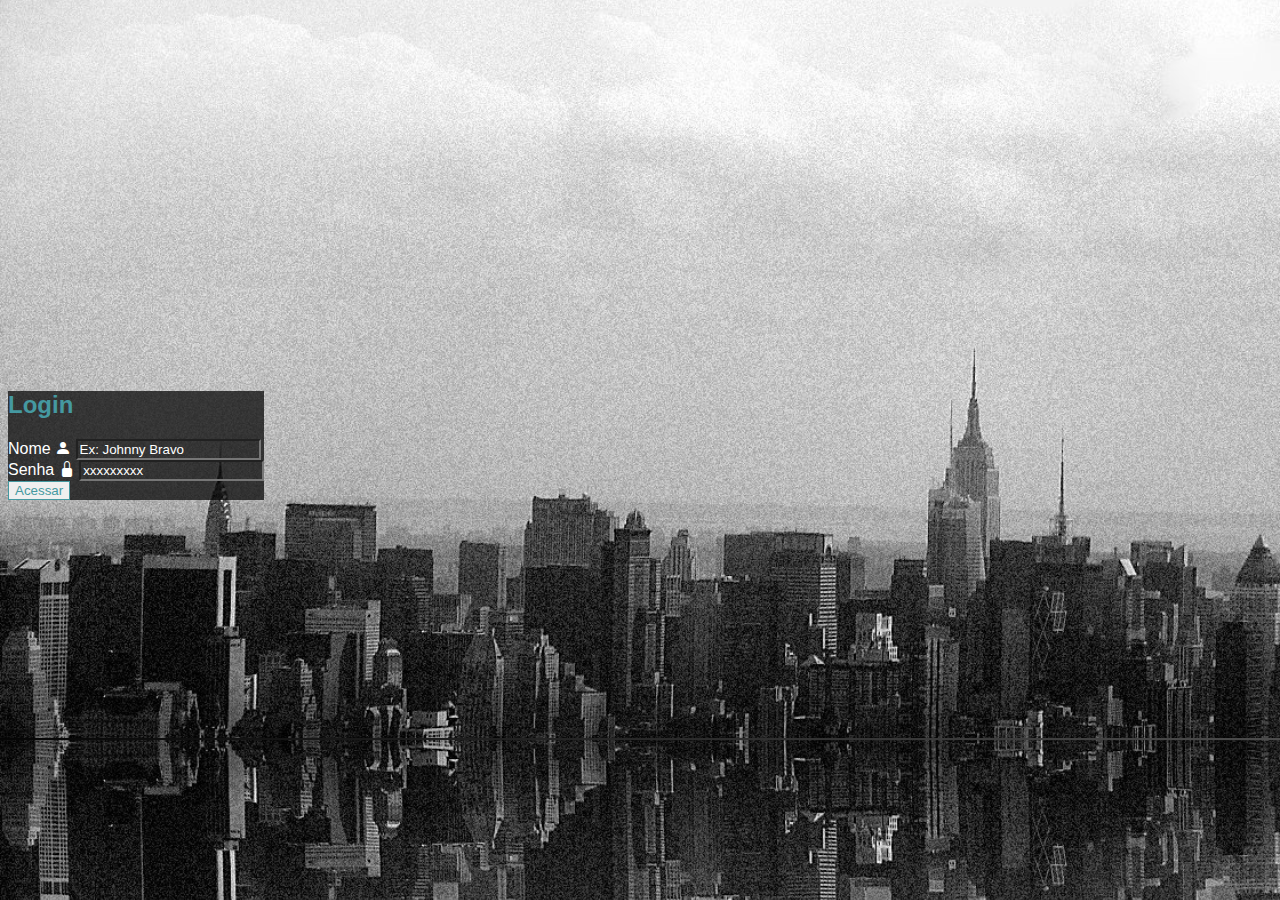
<file: demerval/acesso.html>
<!DOCTYPE html>
<html lang="pt-BR">
<head>
    <meta charset="UTF-8">
    <meta name="viewport" content="width=device-width, initial-scale=1.0">
    <title>Login</title>

    <!-- link na aba -->
    <link rel="shortcut icon" href="../assets/images/logo1.png" type="image/x-icon">

    <link href="https://cdn.jsdelivr.net/npm/bootstrap@5.3.2/dist/css/bootstrap.min.css" rel="stylesheet"
    integrity="sha384-T3c6CoIi6uLrA9TneNEoa7RxnatzjcDSCmG1MXxSR1GAsXEV/Dwwykc2MPK8M2HN" crossorigin="anonymous">
    
    <link rel="stylesheet" href="https://cdn.jsdelivr.net/npm/bootstrap-icons@1.10.5/font/bootstrap-icons.css">

    <link rel="stylesheet" href="../assets/css/acesso.css">
</head>
<body>

    <div class="container my-5">
        <form action="" class="w-50 m-auto rounded p-5 d-flex flex-column" >
            <h2 class="text-center">Login</h2>
            <div class="row">

                <div class="form-dados col-12 my-3 ms-auto me-auto">
                    <label for="user" class="form-label">Nome <i class="bi bi-person-fill"></i></label>
                    <input type="text" id="user" name="user" placeholder="Ex: Johnny Bravo" class="form-control"
                    required>
                </div>
                <div class="form-dados col-12 my-3 ms-auto me-auto">
                    <label for="password" class="form-label">Senha <i class="bi bi-lock-fill"></i></label>
                    <input type="password" id="password" name="password" placeholder="xxxxxxxxx" class="form-control"
                    required>
                </div>
                
                <div class="d-flex justify-content-end my-4">
                    <button type="submit" class="btn btn-verde" id="acessar">Acessar</button>
                </div>
            </div>        
        </form>
    </div>
    
    <script src="https://cdn.jsdelivr.net/npm/bootstrap@5.3.2/dist/js/bootstrap.bundle.min.js"
        integrity="sha384-C6RzsynM9kWDrMNeT87bh95OGNyZPhcTNXj1NW7RuBCsyN/o0jlpcV8Qyq46cDfL" crossorigin="anonymous">
    </script>

    <script src="./js/acesso.js"></script>
    
</body>
</html>
</file>
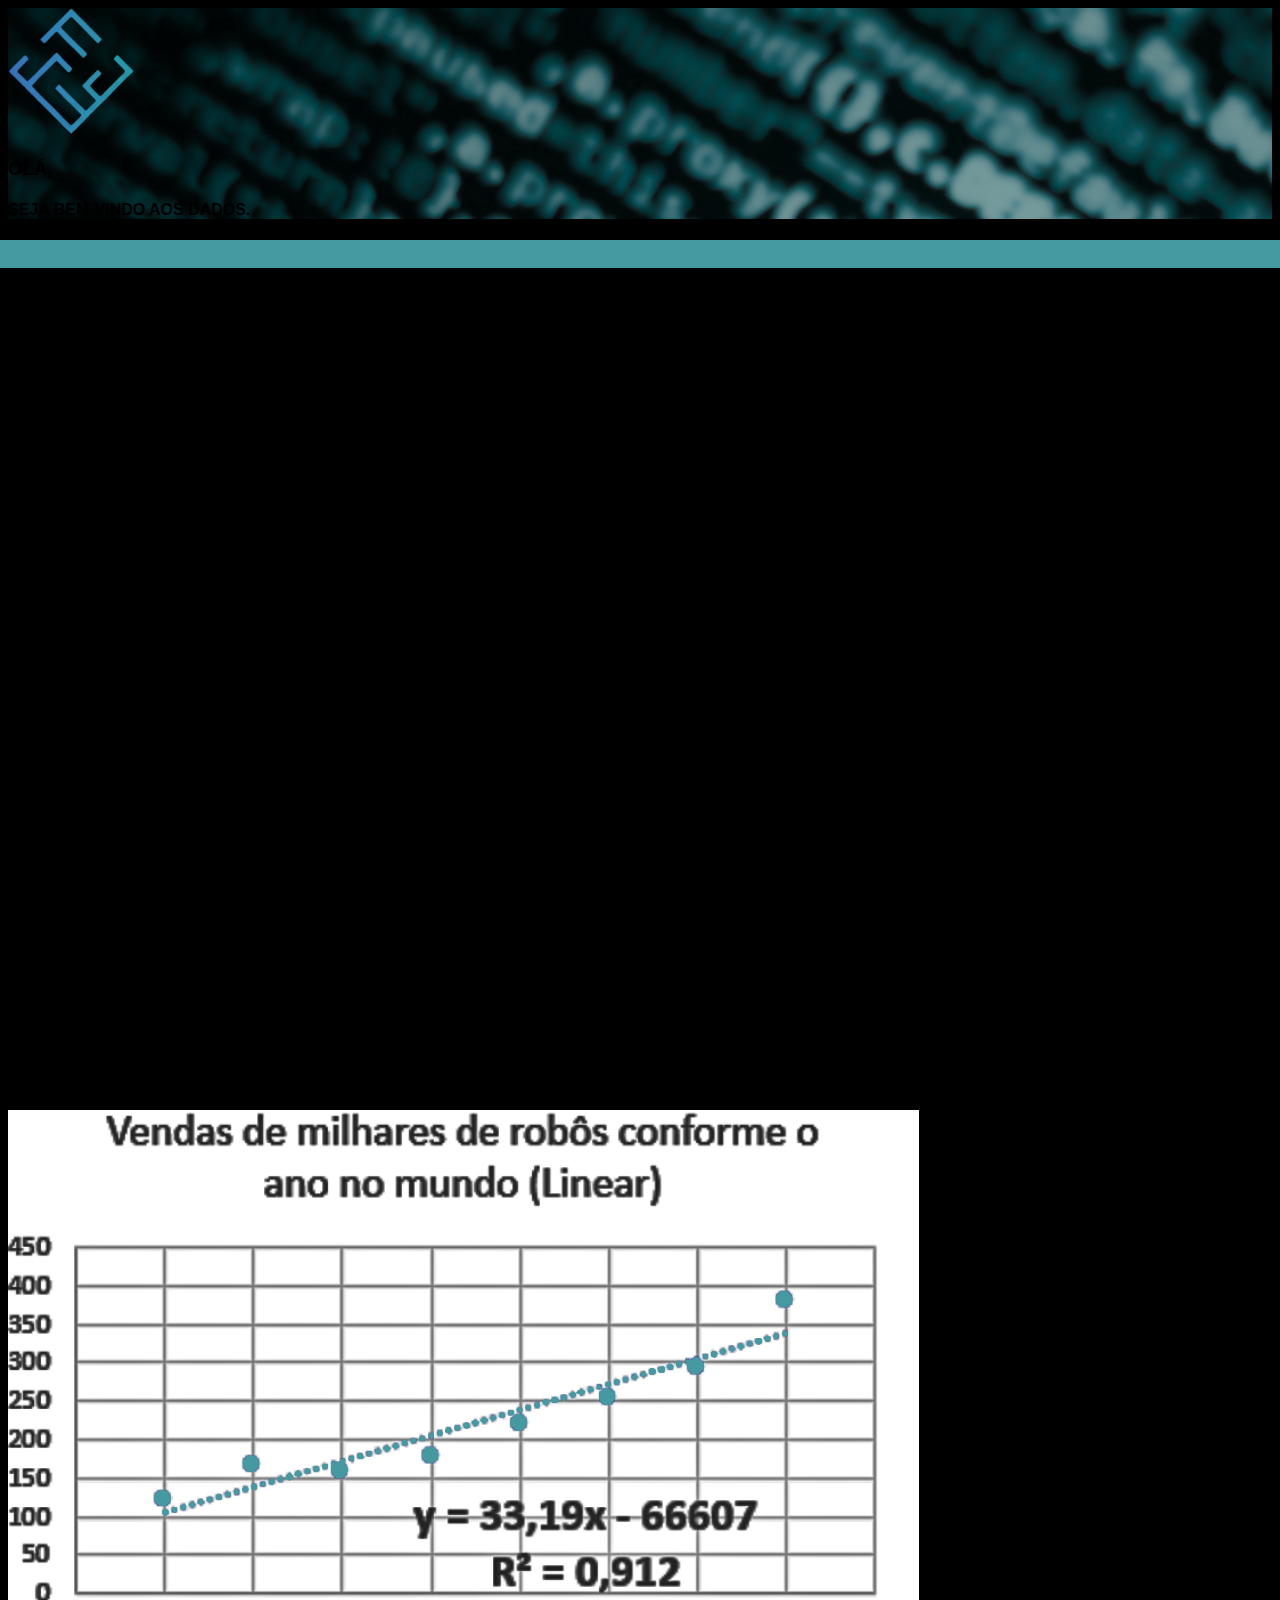
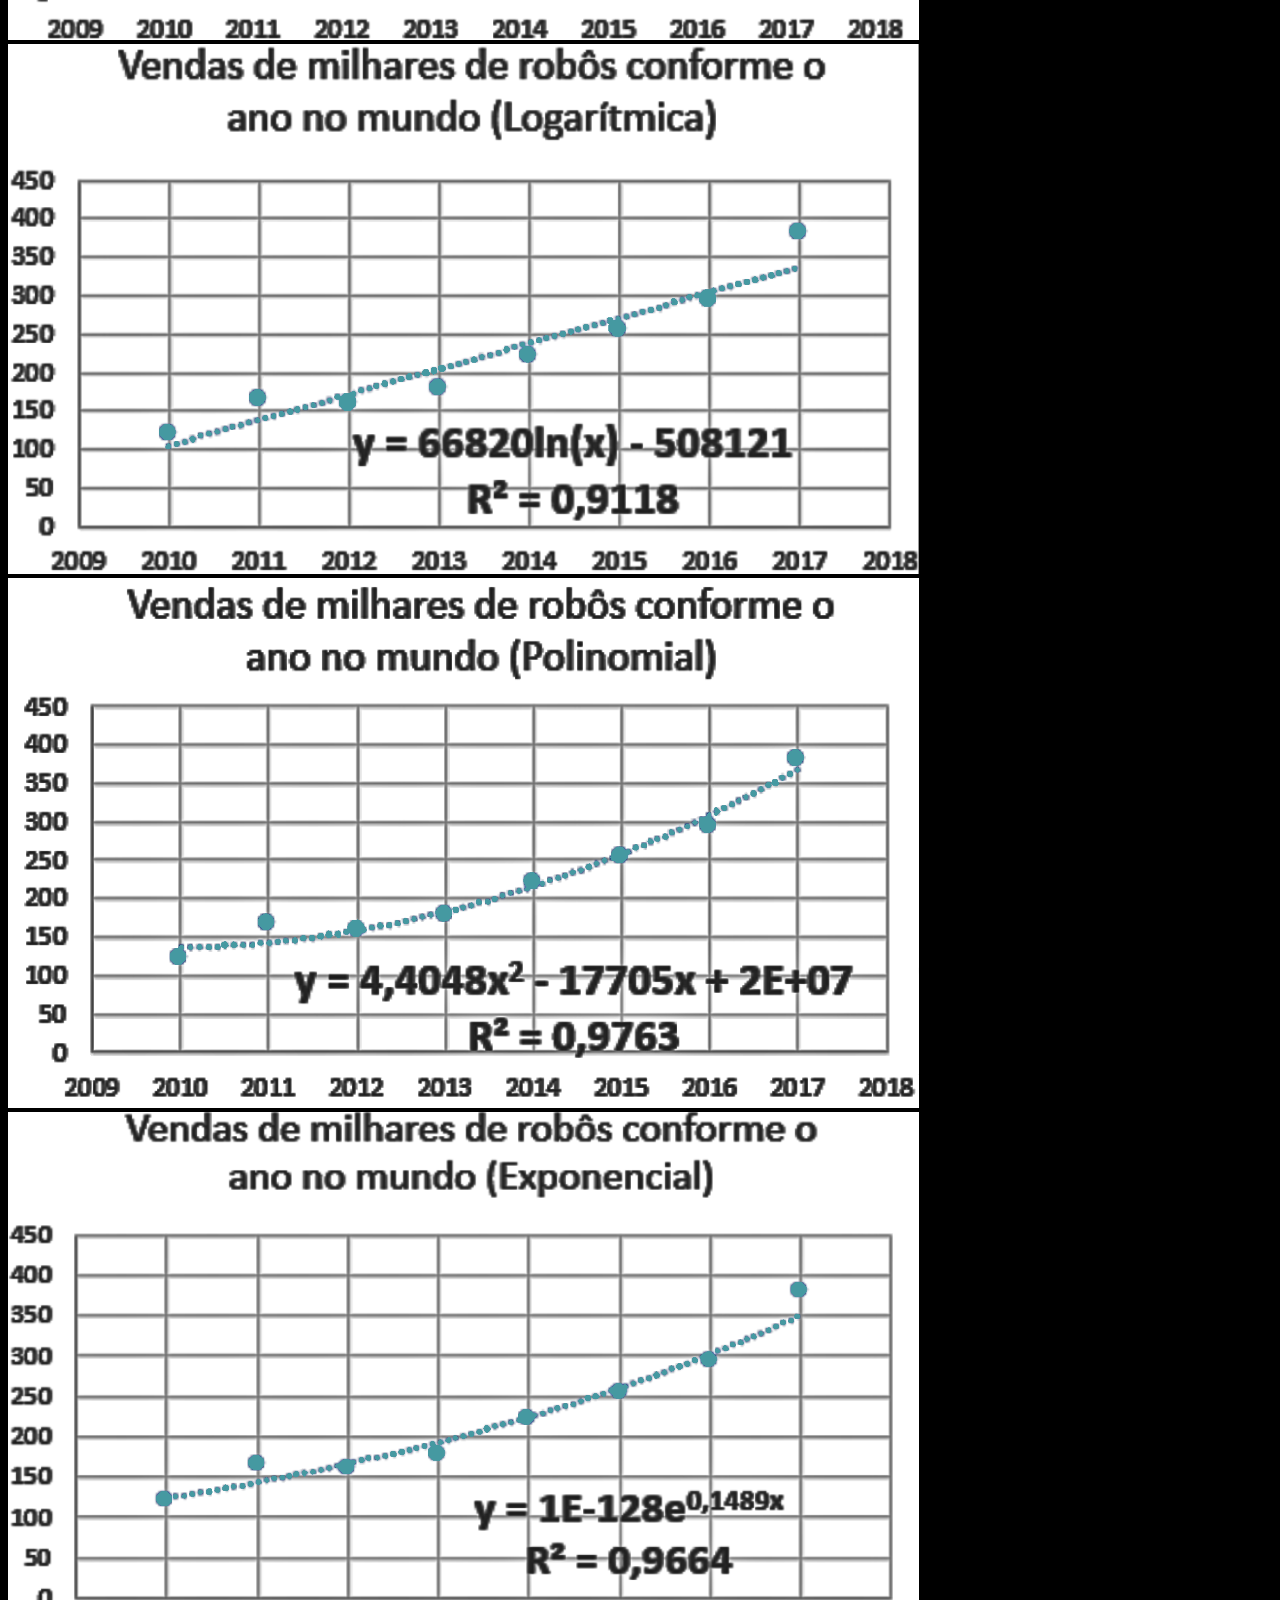
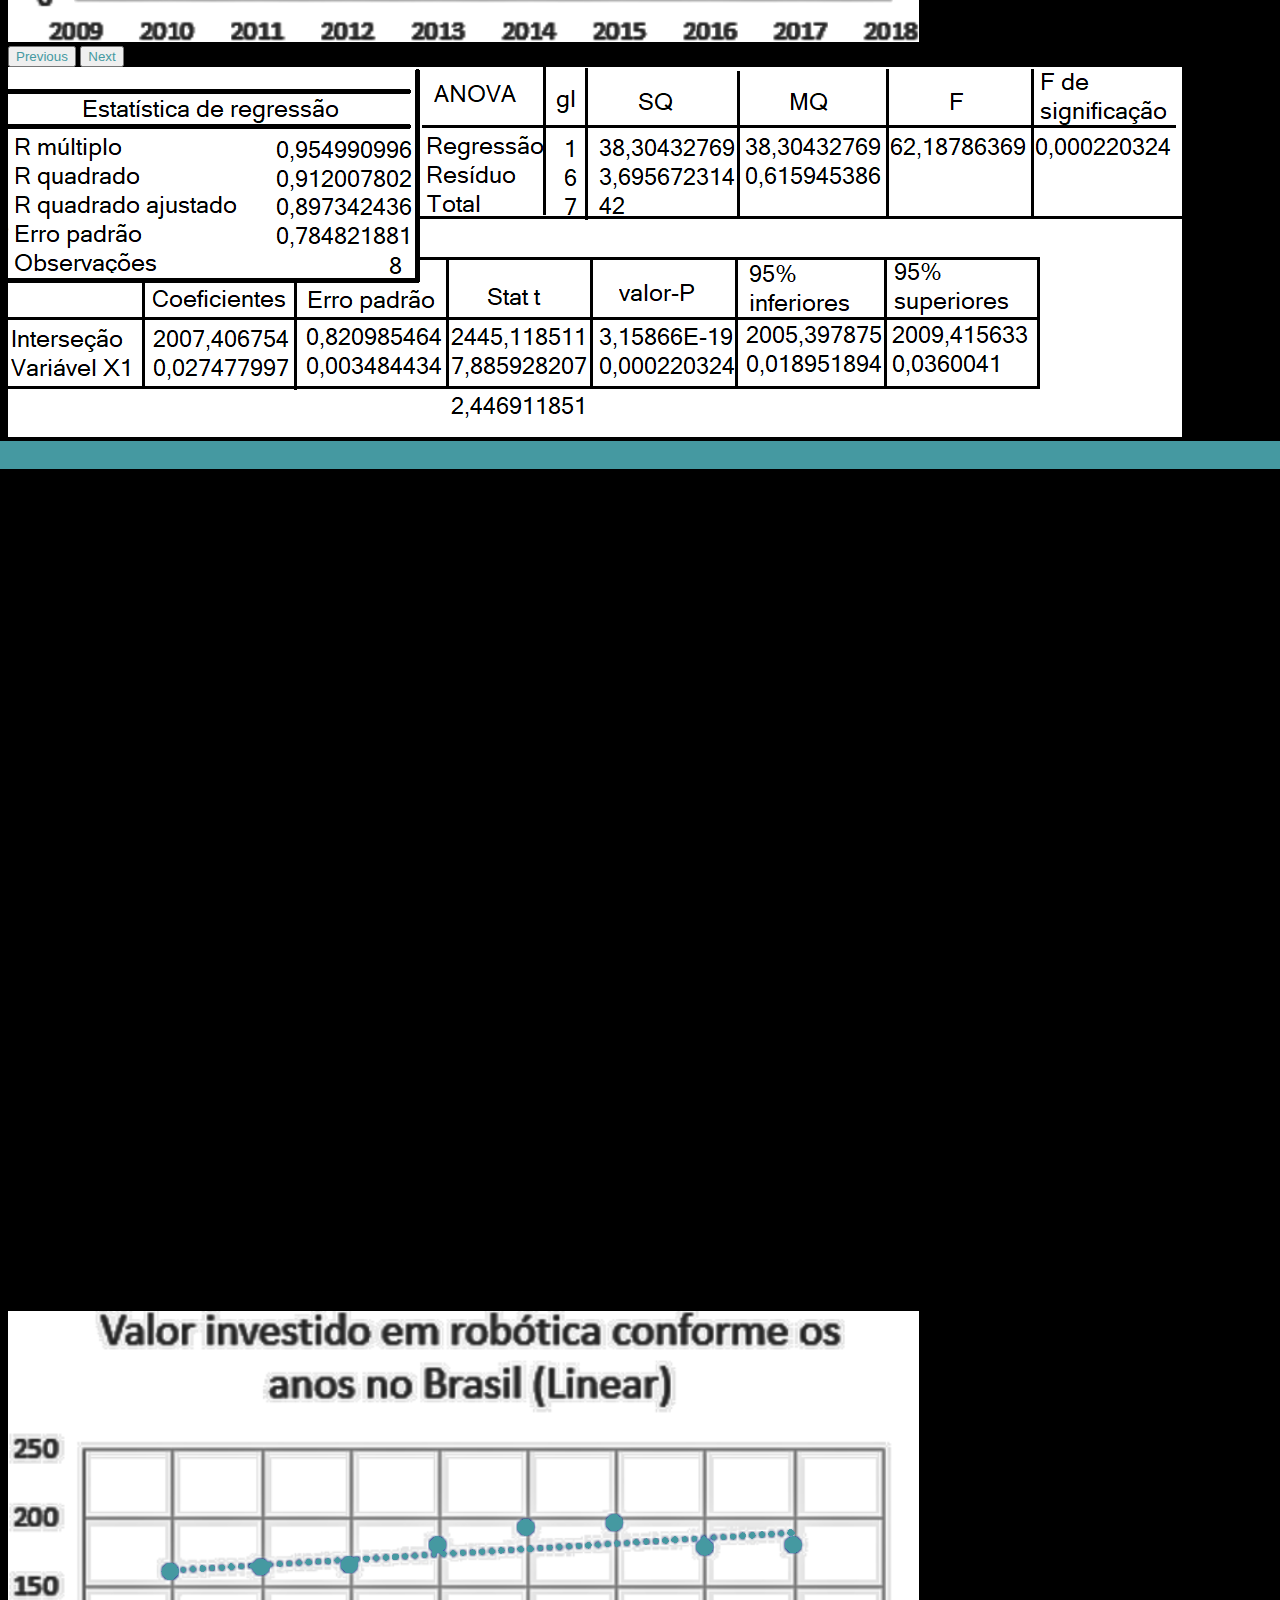
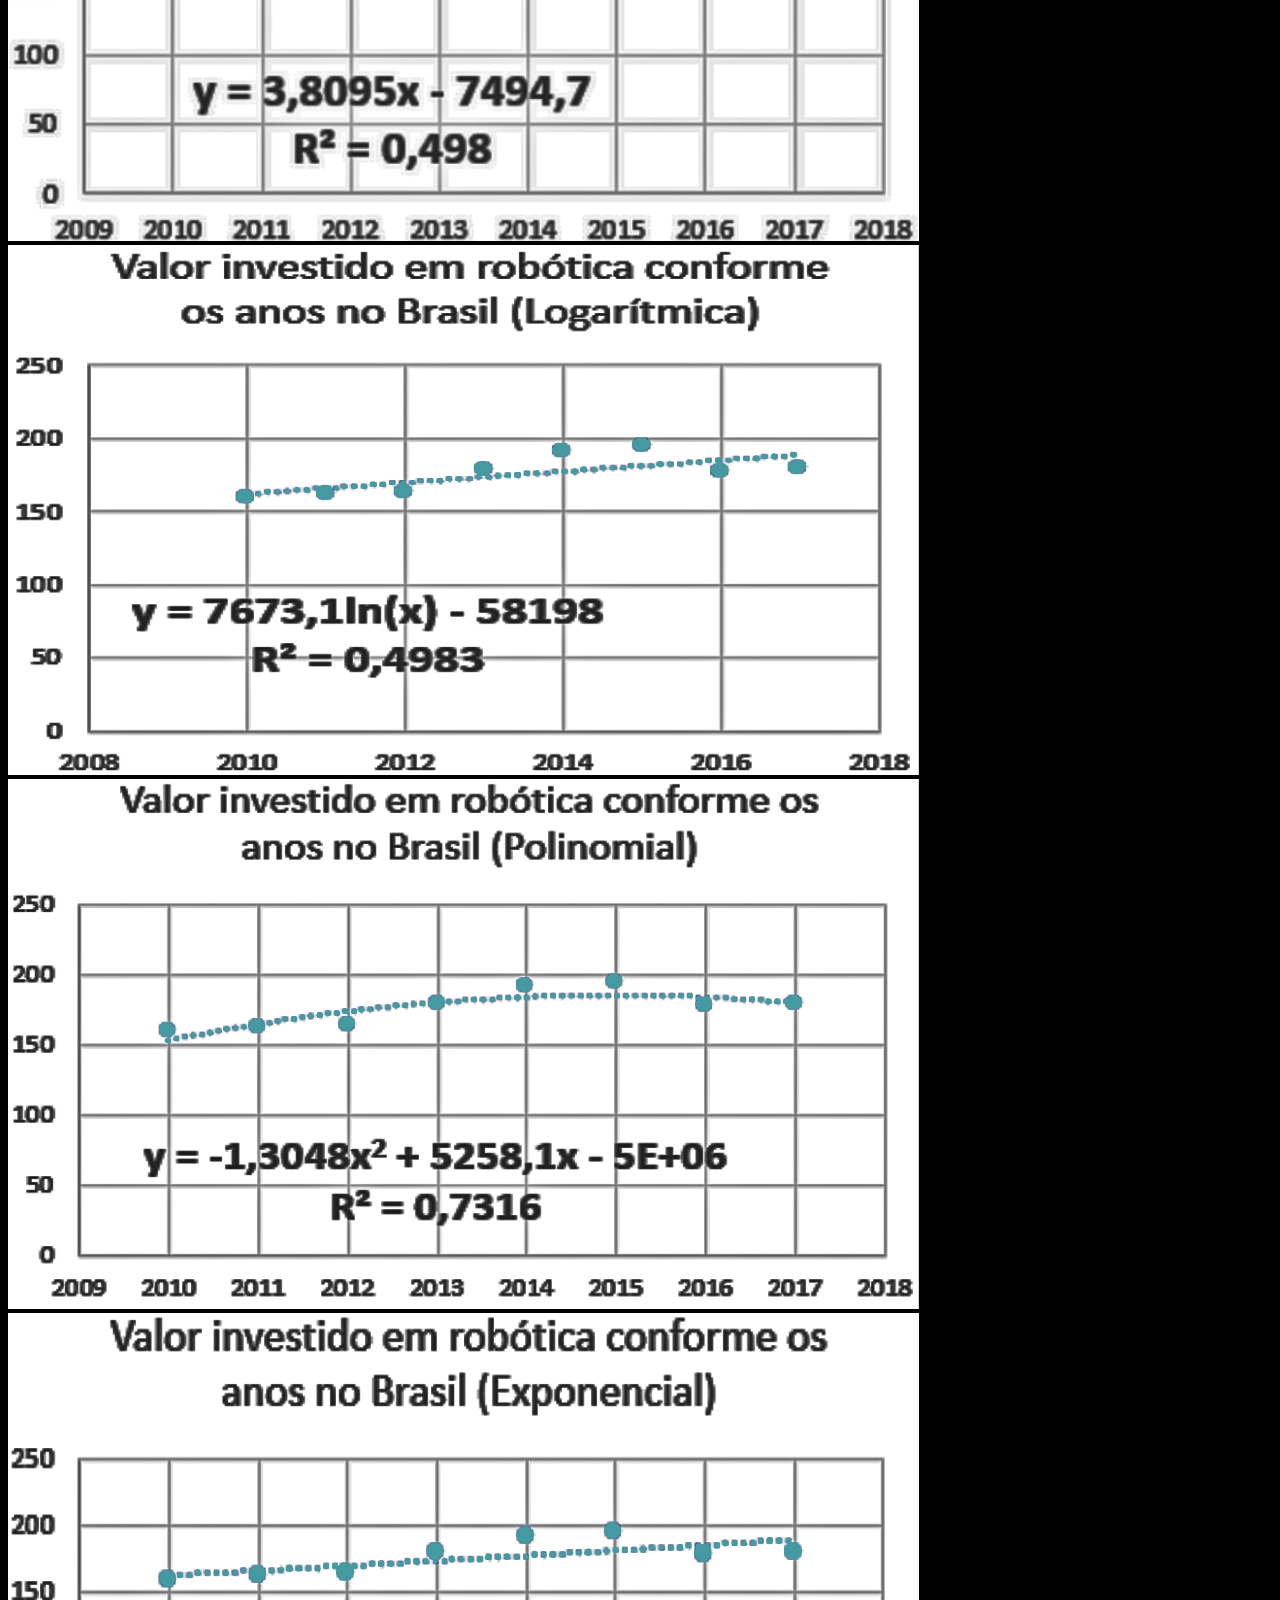
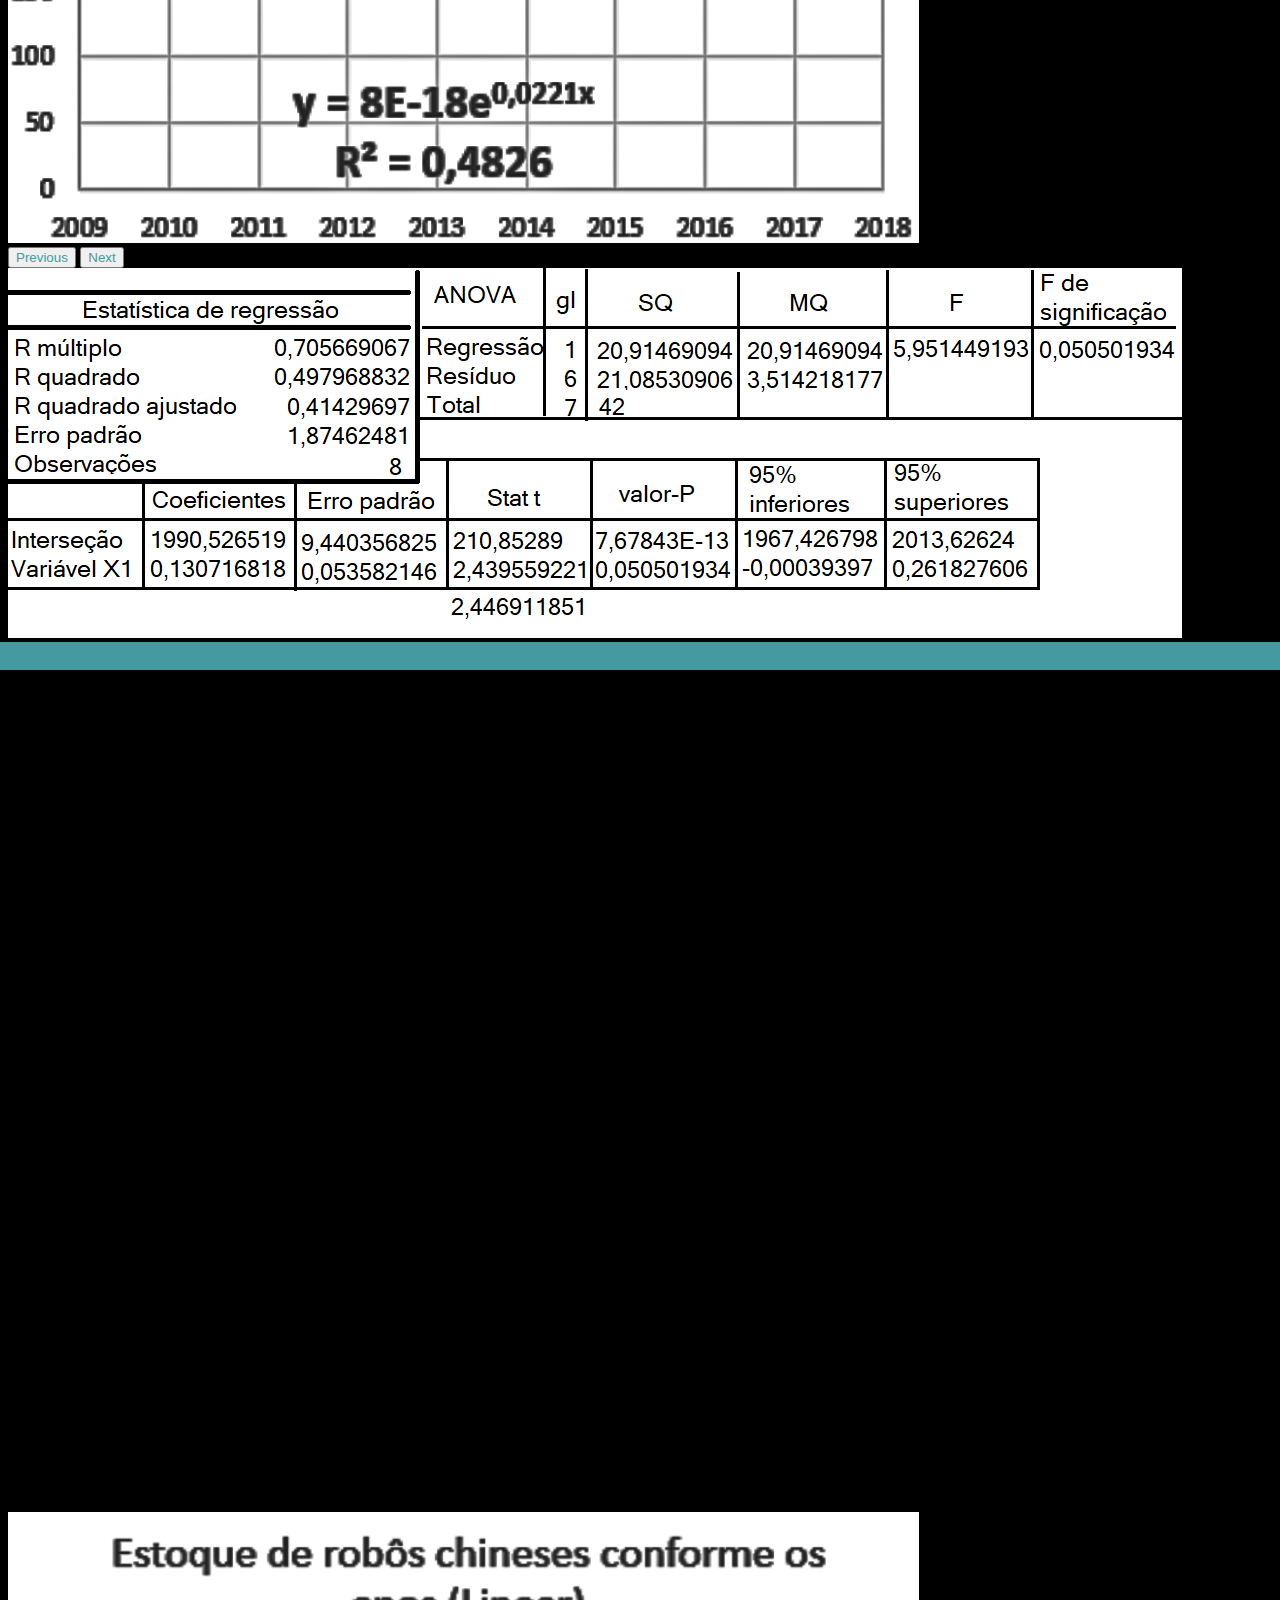
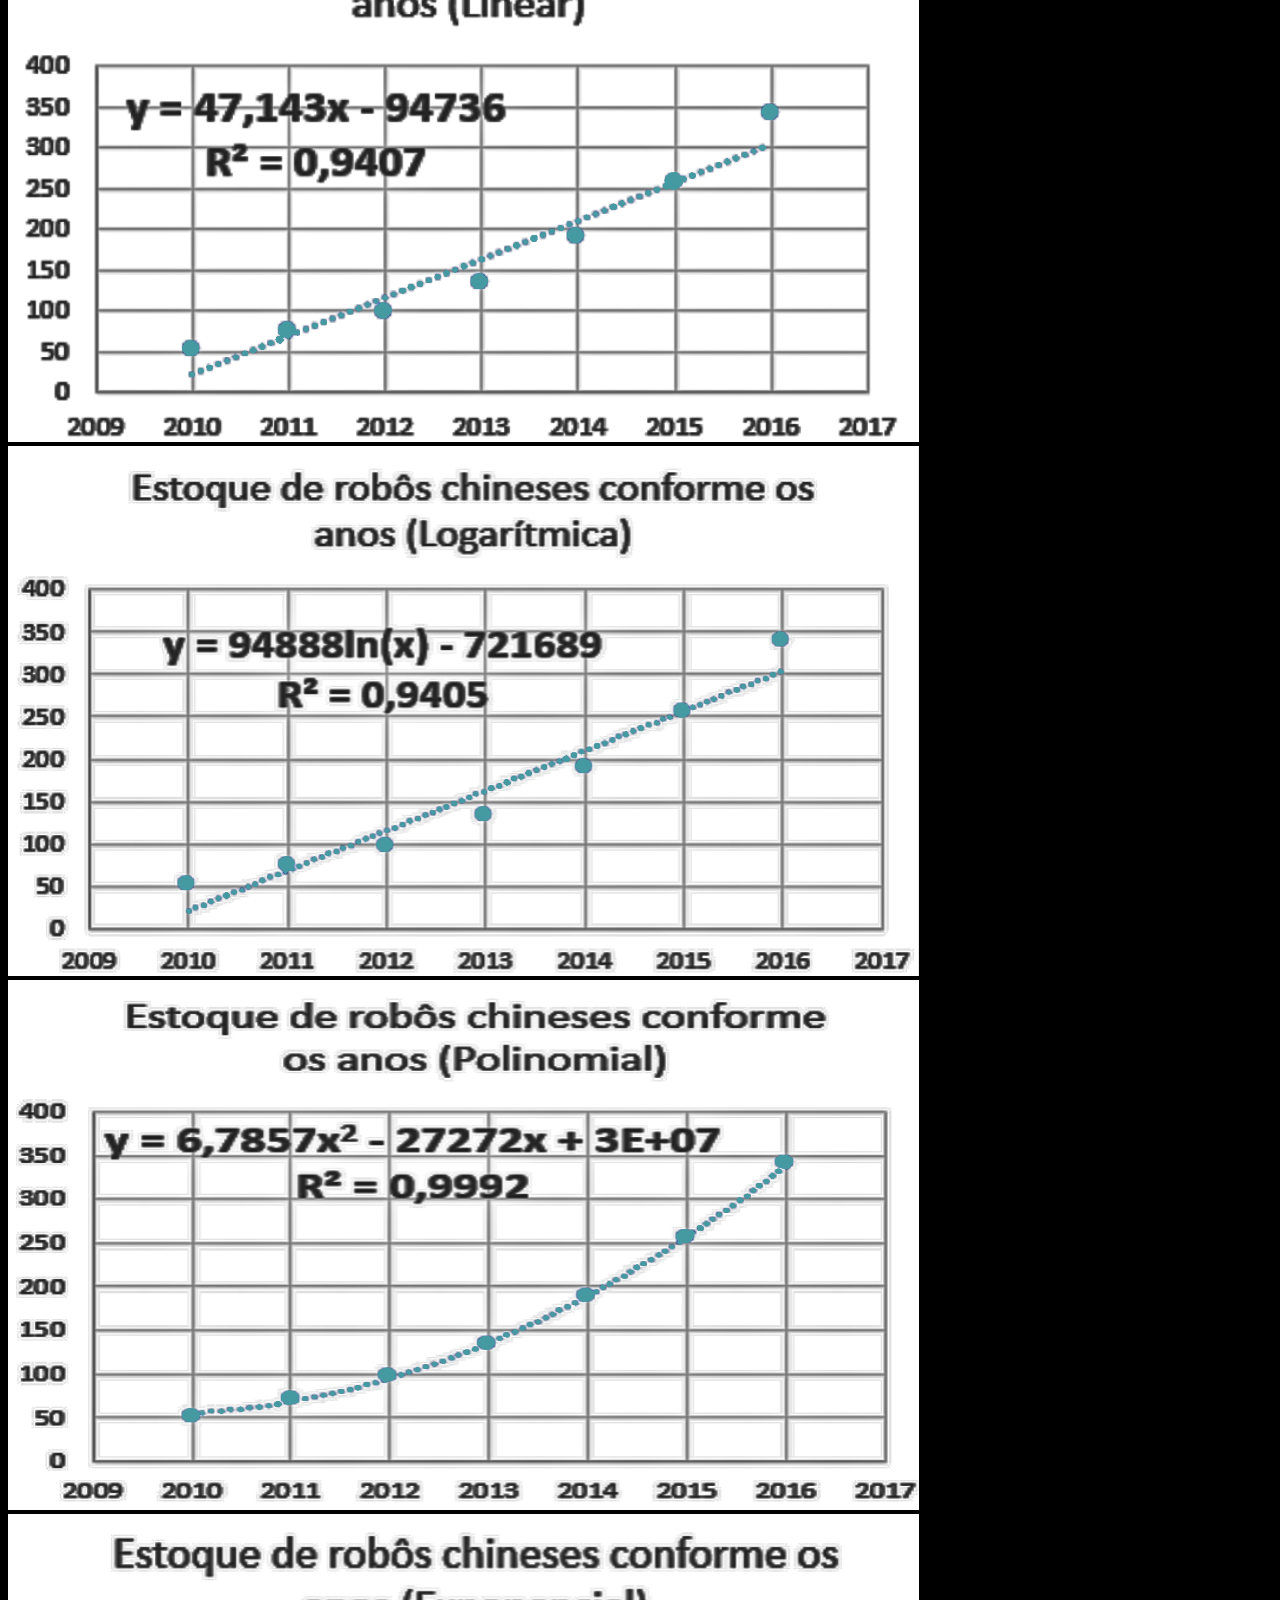
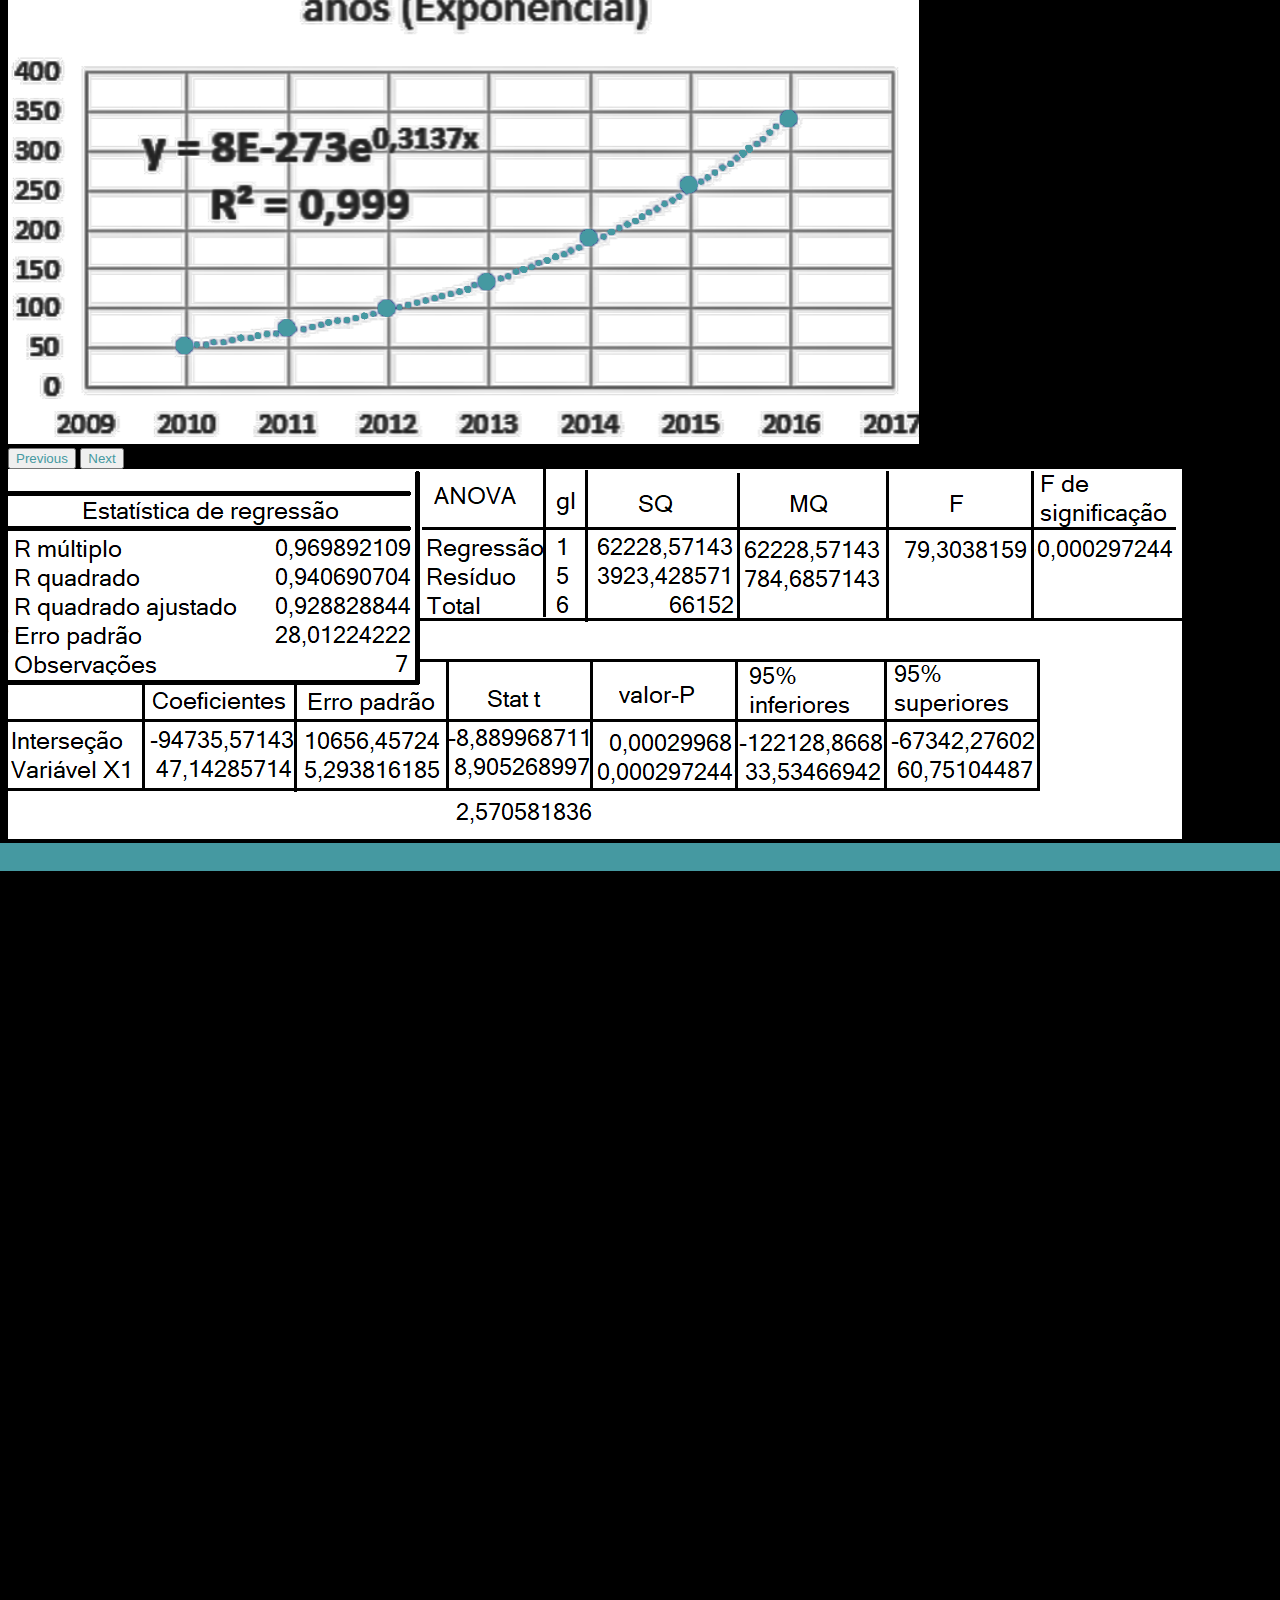
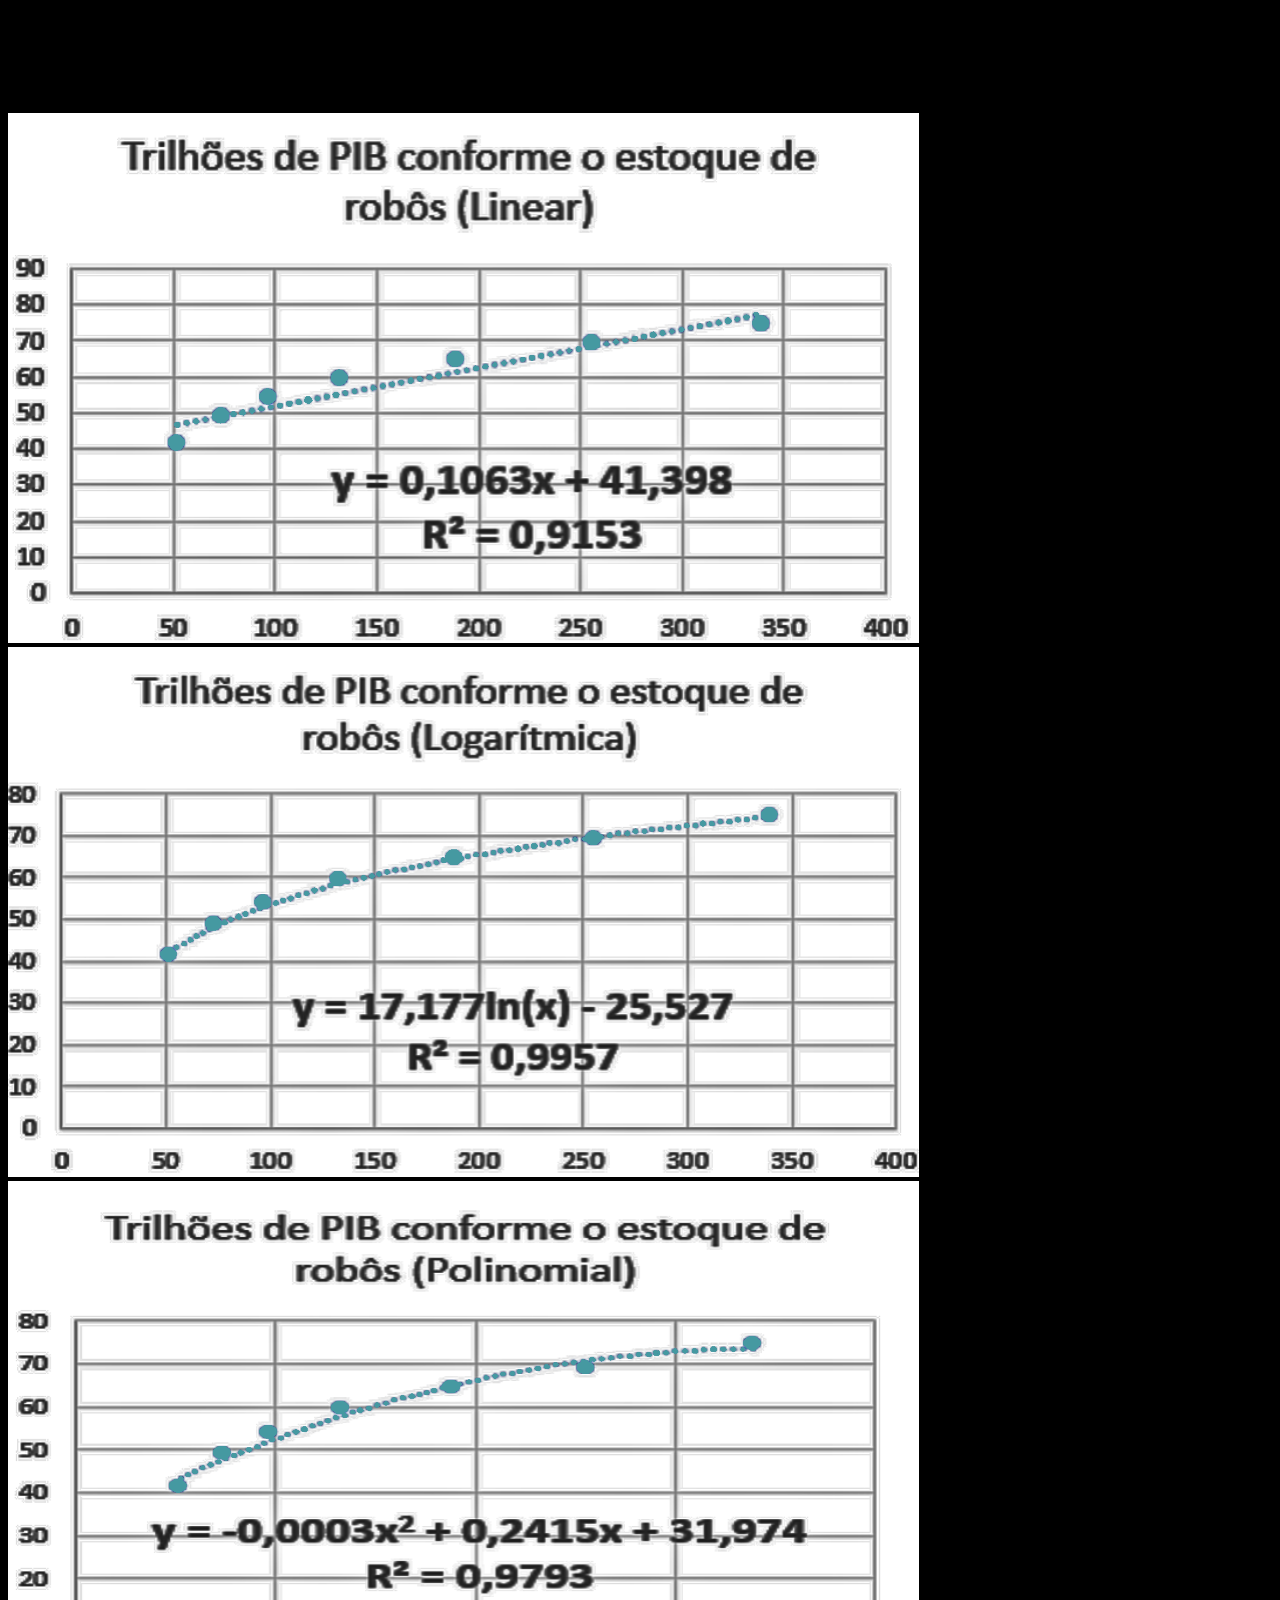
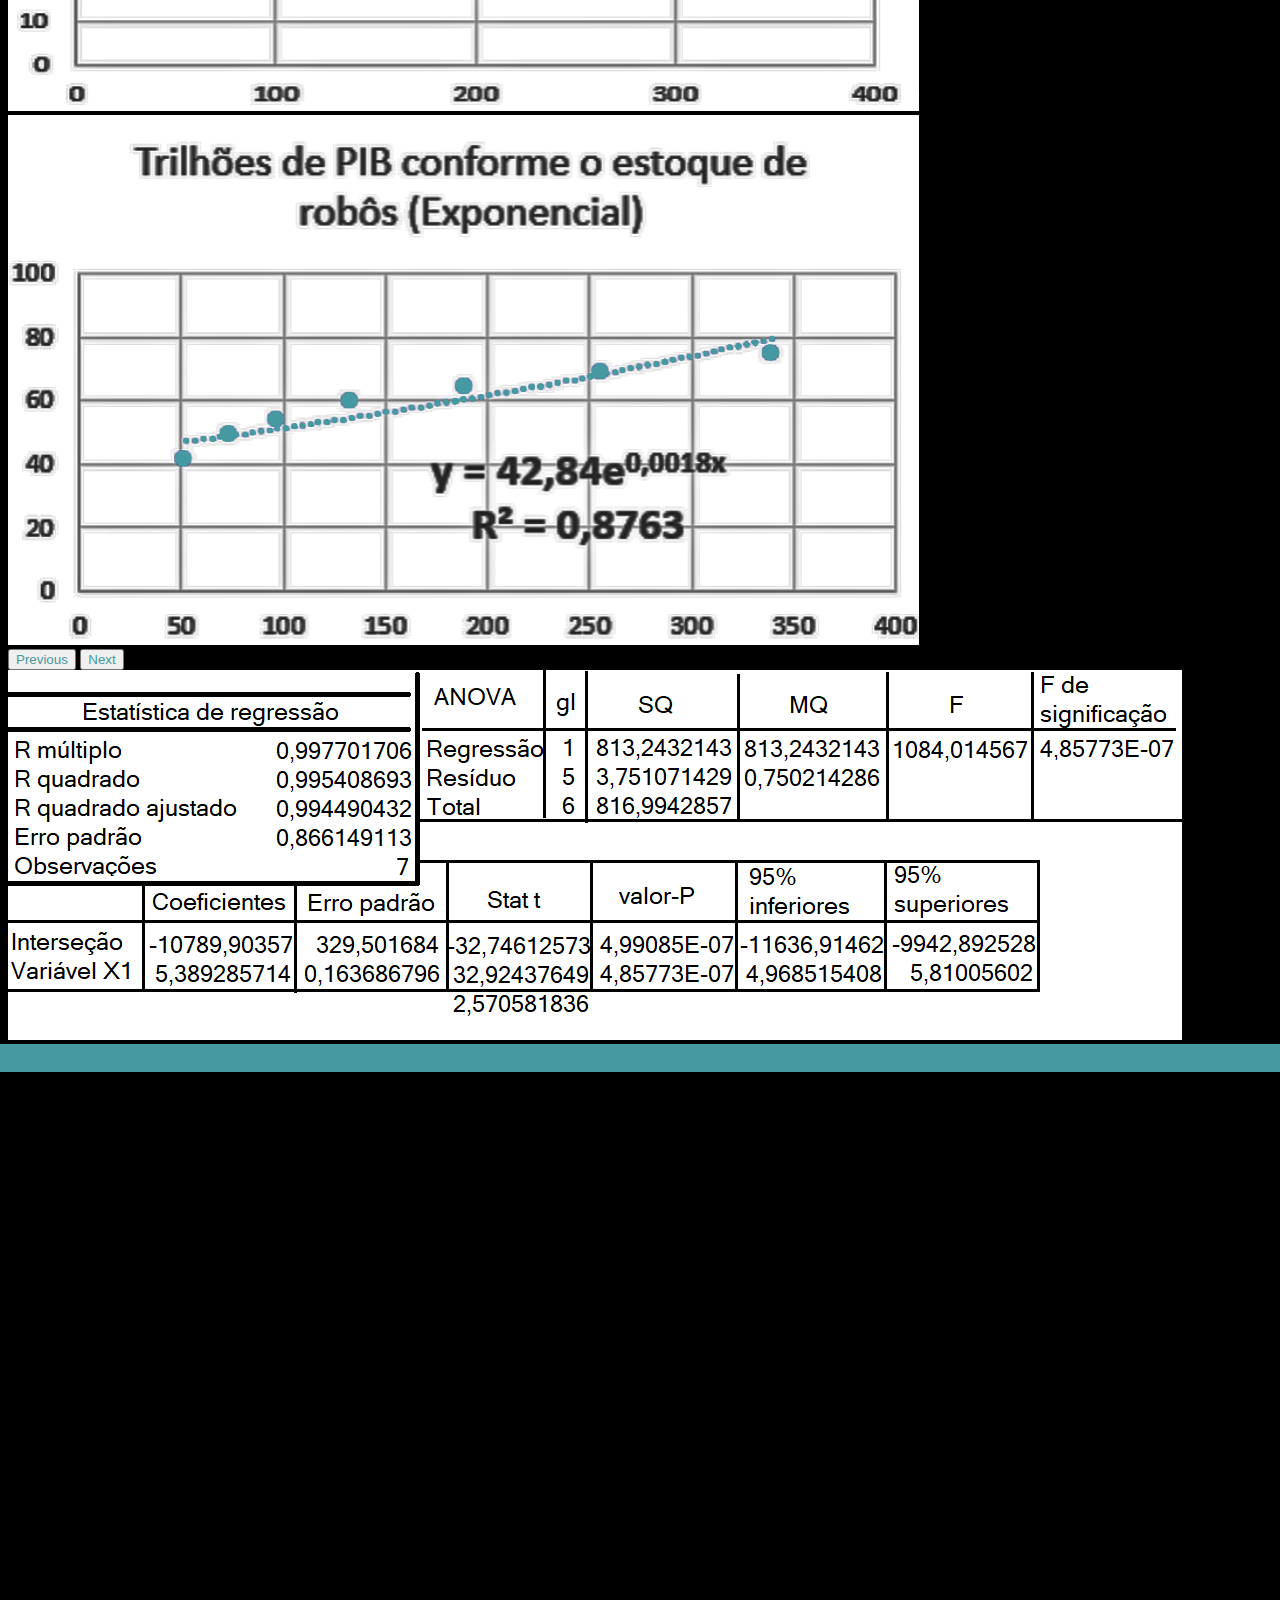
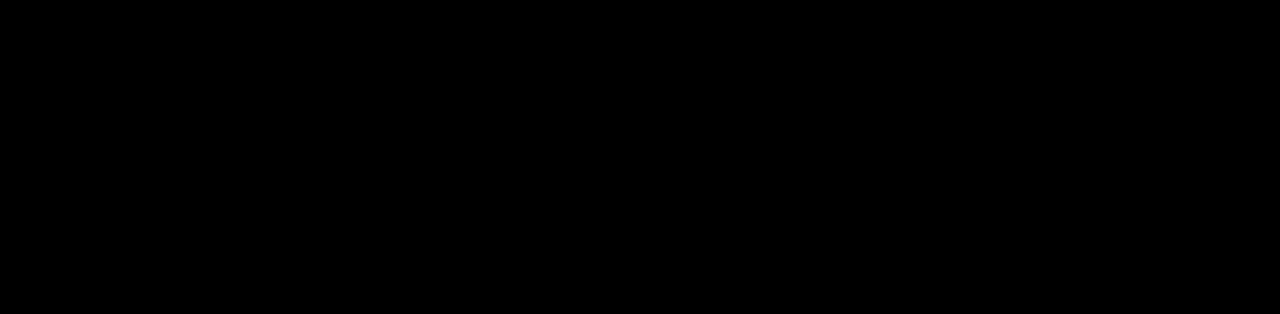
<file: demerval/dados.html>
<!doctype html>
<html lang="pt-BR">

<head>
    <meta charset="utf-8">
    <meta name="viewport" content="width=device-width, initial-scale=1">
    <title>Warden - Dados gerados</title>

    <!-- link na aba -->
    <link rel="shortcut icon" href="../assets/images/logo1.png" type="image/x-icon">

    <link href="https://cdn.jsdelivr.net/npm/bootstrap@5.3.2/dist/css/bootstrap.min.css" rel="stylesheet"
    integrity="sha384-T3c6CoIi6uLrA9TneNEoa7RxnatzjcDSCmG1MXxSR1GAsXEV/Dwwykc2MPK8M2HN" crossorigin="anonymous">

    <link rel="stylesheet" href="../assets/css/dados.css">
</head>

<body>

    <div class="apresentacao text-center py-5">
        <a href="../index.html">
            <img class="logo" src="../assets/images/logo1.png" alt="logo equipe">
        </a>
        <h3 class="display-4 text-light mt-3">OLÁ,</h3>
        <h4 class="text-light mb-5">SEJA BEM-VINDO AOS DADOS.</h4>
    </div>

    <section id="negocios" class="negocios row m-0 align-items-center">

        
        <div class="col-12 col-md-6 text-light fs-4 mb-3 text-center align-items-center justify-content-center">
            <h2 class="bg-verde text-light display-6 mb-3">Vendas no Mundo</h2>

            <p class="linha col-10 my-3 mx-auto d-flex align-items-center">
                A robótica tem crescido bastante desde 2010, com vendas aumentando em setores como manufatura e saúde. Essa tendência é respaldada por gráficos com R² confiáveis, além do Stat t. A busca por soluções robóticas, impulsionada pela tecnologia e eficiência, solidifica a importância dos robôs. As previsões indicam não apenas crescimento em quantidade, mas também melhorias qualitativas, prometendo mudanças significativas no trabalho e na vida diária. 
            </p>
                
            <div id="graficomundo" class="carousel slide col-md-12 mb-3">
                    <div class="carousel-inner">
                        <div class="carousel-item active">
                            <img src="../assets/images/mundolinear2.png" class="d-block w-100" alt="Gráfico de vendas no mundo(linear)">
                        </div>
                        <div class="carousel-item">
                            <img src="../assets/images/mundologaritimo2.png" class="d-block w-100" alt="Gráfico de vendas no mundo(logaritmica)">
                        </div>
                        <div class="carousel-item">
                            <img src="../assets/images/mundopolinomial2.png" class="d-block w-100" alt="Gráfico de vendas no mundo(polinomial)">
                        </div>
                        <div class="carousel-item">
                            <img src="../assets/images/mundoexponencial2.png" class="d-block w-100" alt="Gráfico de vendas no mundo(exponencial)">
                        </div>
                    </div>
                    <button class="carousel-control-prev" type="button" data-bs-target="#graficomundo"
                        data-bs-slide="prev">
                        <span class="carousel-control-prev-icon bg-verde rounded-3" aria-hidden="true"></span>
                        <span class="visually-hidden">Previous</span>
                    </button>
                    <button class="carousel-control-next" type="button" data-bs-target="#graficomundo"
                        data-bs-slide="next">
                        <span class="carousel-control-next-icon bg-verde rounded-3" aria-hidden="true"></span>
                        <span class="visually-hidden">Next</span>
                    </button>
            </div>
                     
            <div class="col-12 px-5">
                <img class="img-fluid" src="../assets/images/graficomundo.png" alt="Tabela de vendas no mundo">
            </div>
                
        </div>

        <div class="col-12 col-md-6 text-light fs-4 mb-3 text-center align-items-center justify-content-center">
            <h2 class="bg-verde text-light display-6 mb-3">Vendas no Brasil</h2>

            <p class="linha col-10 my-3 mx-auto d-flex align-items-center">
                Nos últimos anos, o investimento em robótica no país estagnou, mesmo com um crescimento aparente, evidenciado pelo x positivo nos gráficos. Infelizmente, o R² nos gráficos não é favorável, sugerindo uma falta de consistência nesse aumento, o bom Stat t ajuda a comprovar esse ponto. Enquanto outras nações prosperam nesse cenário, o Brasil enfrenta desafios em impulsionar investimentos robustos em tecnologias robóticas. Isso destaca a necessidade de revisão de estratégias para alinhar o país com a crescente onda global de avanços na robótica.   
            </p>

            <div id="graficobrasil" class="carousel slide col-md-12 mb-3">
                        <div class="carousel-inner">
                            <div class="carousel-item active">
                                <img src="../assets/images/brasillinear2.png" class="d-block w-100" alt="Gráfico de vendas no Brasil(linear)">
                            </div>
                            <div class="carousel-item">
                                <img src="../assets/images/brasillogaritmica2.png" class="d-block w-100" alt="Gráfico de vendas no Brasil(logaritmica)">
                            </div>
                            <div class="carousel-item">
                                <img src="../assets/images/brasilpolinomial2.png" class="d-block w-100" alt="Gráfico de vendas no Brasil(polinomial)">
                            </div>
                            <div class="carousel-item">
                                <img src="../assets/images/brasilexponencial2.png" class="d-block w-100" alt="Gráfico de vendas no Brasil(exponencial)">
                            </div>
                        </div>
                        <button class="carousel-control-prev" type="button" data-bs-target="#graficobrasil"
                            data-bs-slide="prev">
                            <span class="carousel-control-prev-icon bg-verde rounded-3" aria-hidden="true"></span>
                            <span class="visually-hidden">Previous</span>
                        </button>
                        <button class="carousel-control-next" type="button" data-bs-target="#graficobrasil"
                            data-bs-slide="next">
                            <span class="carousel-control-next-icon bg-verde rounded-3" aria-hidden="true"></span>
                            <span class="visually-hidden">Next</span>
                        </button>
            </div>
    
            <div class="col-12 px-5">
                <img class="img-fluid" src="../assets/images/graficobrasil.png" alt="Tabela de vendas no Brasil">
            </div>
                
        </div>

        <div class="col-12 col-md-6 text-light fs-4 mb-3 mt-5 text-center align-items-center justify-content-center">
            <h2 class="bg-verde text-light display-6 mb-3">Robôs Chineses</h2>

            <p class="linha col-10 my-3 mx-auto d-flex align-items-center">
                A China direcionou fortes investimentos na área, evidenciados por um R² confiável e x positivos nos gráficos e pelo Stat t na regressão. Essa mudança de rumo destaca como a China está trilhando um caminho de crescimento robusto na adoção de tecnologias robóticas, em contraste com a situação no Brasil. É um exemplo notável de como diferentes nações estão respondendo de maneiras distintas ao cenário emergente da robótica, com a China sendo uma das líderes no caminho com uma estratégia proativa e progressista. 
            </p>
                
            <div id="graficorobo" class="carousel slide col-md-12 mb-3">
                    <div class="carousel-inner">
                        <div class="carousel-item active">
                            <img src="../assets/images/roboli.png" class="d-block w-100" alt="Gráfico de vendas Chines(linear)">
                        </div>
                        <div class="carousel-item">
                            <img src="../assets/images/robolo.png" class="d-block w-100" alt="Gráfico de vendas Chines(logaritmica)">
                        </div>
                        <div class="carousel-item">
                            <img src="../assets/images/robopo.png" class="d-block w-100" alt="Gráfico de vendas Chines(polinomial)">
                        </div>
                        <div class="carousel-item">
                            <img src="../assets/images/roboex.png" class="d-block w-100" alt="Gráfico de vendas Chines(exponencial)">
                        </div>
                    </div>
                    <button class="carousel-control-prev" type="button" data-bs-target="#graficorobo"
                        data-bs-slide="prev">
                        <span class="carousel-control-prev-icon bg-verde rounded-3" aria-hidden="true"></span>
                        <span class="visually-hidden">Previous</span>
                    </button>
                    <button class="carousel-control-next" type="button" data-bs-target="#graficorobo"
                        data-bs-slide="next">
                        <span class="carousel-control-next-icon bg-verde rounded-3" aria-hidden="true"></span>
                        <span class="visually-hidden">Next</span>
                    </button>
            </div>
                     
            <div class="col-12 px-5">
                <img class="img-fluid" src="../assets/images/graficochines.png" alt="Tabela de estoque Chines">
            </div>
                
        </div>

        <div class="col-12 col-md-6 text-light fs-4 mb-3 mt-5 text-center align-items-center justify-content-center">
            <h2 class="bg-verde text-light display-6 mb-3">PIB Chines</h2>

            <p class="linha col-10 my-3 mx-auto d-flex align-items-center">
                O crescimento expressivo do PIB chinês ao longo dos anos é correlacionado diretamente com o aumento do estoque e utilização de robôs, evidenciado por um R² confiável e x positivo nos gráficos, além do bom Stat t na regressão. Essa relação simbiótica destaca que, sem o considerável emprego de robôs, o crescimento econômico chinês seria substancialmente inferior. A interdependência entre a inovação robótica e o desenvolvimento econômico na China é clara, posicionando a robótica como um catalisador crucial para a expansão e sucesso contínuo da segunda maior economia mundial.  
            </p>

            <div id="graficopib" class="carousel slide col-md-12 mb-3">
                        <div class="carousel-inner">
                            <div class="carousel-item active">
                                <img src="../assets/images/pibli.png" class="d-block w-100" alt="Gráfico do PIB Chines(linear)">
                            </div>
                            <div class="carousel-item">
                                <img src="../assets/images/piblo.png" class="d-block w-100" alt="Gráfico do PIB Chines(logaritmica)">
                            </div>
                            <div class="carousel-item">
                                <img src="../assets/images/pibpo.png" class="d-block w-100" alt="Gráfico do PIB Chines(polinomial)">
                            </div>
                            <div class="carousel-item">
                                <img src="../assets/images/pibex.png" class="d-block w-100" alt="Gráfico do PIB Chines(exponencial)">
                            </div>
                        </div>
                        <button class="carousel-control-prev" type="button" data-bs-target="#graficopib"
                            data-bs-slide="prev">
                            <span class="carousel-control-prev-icon bg-verde rounded-3" aria-hidden="true"></span>
                            <span class="visually-hidden">Previous</span>
                        </button>
                        <button class="carousel-control-next" type="button" data-bs-target="#graficopib"
                            data-bs-slide="next">
                            <span class="carousel-control-next-icon bg-verde rounded-3" aria-hidden="true"></span>
                            <span class="visually-hidden">Next</span>
                        </button>
            </div>
    
            <div class="col-12 px-5">
                <img class="img-fluid" src="../assets/images/graficopib.png" alt="Tabela do PIB Chines">
            </div>
                
        </div>

        <div class="col-12 text-light fs-4 mb-3 mt-5 text-center align-items-center justify-content-center">
            <h2 class="bg-verde text-light display-5 mb-3">Conclusão</h2>

            <p class="linha col-10 my-5 mx-auto d-flex align-items-center">
                Entendemos isso na Warhounds, a percepção clara de que o Brasil carece de uma evolução na área de robótica. Reconhecemos que é um mercado ainda em desenvolvimento e relativamente pequeno no país, o que abre portas para diversas oportunidades. Essas oportunidades podem ser exploradas ao máximo se você decidir se associar a nós. Estamos prontos para liderar essa evolução, e convidamos você a fazer parte desse movimento, aproveitando as inúmeras possibilidades de crescimento e inovação que o campo da robótica oferece no Brasil.
            </p>

                
        </div>

    </section>

    <script src="https://cdn.jsdelivr.net/npm/bootstrap@5.3.2/dist/js/bootstrap.bundle.min.js"
    integrity="sha384-C6RzsynM9kWDrMNeT87bh95OGNyZPhcTNXj1NW7RuBCsyN/o0jlpcV8Qyq46cDfL" crossorigin="anonymous">
    </script>
</body>

</html>
</file>
<file: assets/css/styles.css>
body {
    background-color: black;
    font-family: 'Noto Sans', sans-serif;
}

a {
    text-decoration: none;
}

span {
    color: #4599A1;
}

.fiap {
    color: #ed145b;
}

.btn-verde {
    border: 1px solid #4599A1;
    color: #4599A1;
}

.btn-verde:hover {
    color: #fff;
    background-color: #4599A1 !important;
}

.btn-verdin {
    color: #fff;
    background-color: #4599A1 !important;
}

.btn-verdin:hover {   
    border: 1px solid #4599A1;
    color: #4599A1;
    background-color: transparent !important;
}

.bg-verde {
    background-color: #4599A1;
    color: #4599A1;
}

.imagens {
    height: 80vh;
    width: 100%;
    background-image: url(../images/fundoimagens.png);
    background-repeat: no-repeat;
}


::-webkit-scrollbar{
    width: 5px;
    background-color: rgb(30, 29, 29);
}

::-webkit-scrollbar-thumb{
    width: 5px;
    border-radius: 10px;
    background-color: #4599A1;
}
</file>
<file: assets/css/inicios.css>
.logo {    
    max-height: 7vh;
}

.logocelular {    
    max-height: 5vh;
}

.secoes {
    transition: .5s !important;
}

.secoes:hover {
    color: #4599A1 !important;
}

nav li {
    transition: .5s;
}

nav li:hover {
    transform: scale(1.1);
}

.navbar-toggler {
    box-shadow: none !important;
    background-color: #0e0e0ed0;
}

.navbar {
    width: 100%;
    z-index: 2;
}

.inicio {
    width: 100%;
}
</file>
<file: assets/css/warden.css>
.warden {
    height: 80vh;
    width: 100%;
    background-image: url(../images/fundowarden0.png);
}

.armas {
    height: 80vh;
    width: 100%;
    background-image: url(../images/fundoarmas.png);
}

.videoarma {
    width: 60%;
}

.videoarma video {
    width: 100%;
}

.hardware {
    height: 80vh;
    width: 100%;
    background-image: url(../images/fundohardware1.png);
}

.accordion-item {
    border: none;
}

.accordion-button:focus {
    box-shadow: none;
}

.accordion-button {
    color: #ffffff51 !important;
}

.accordion-button:not(.collapsed) {
    color: #fff !important;
}

.accordion-button::after {
    content: '+';
    background-image: none;
}

.accordion-button:not(.collapsed)::after {
    content: '-';
    background-image: none;
}

.videos {
    height: 80vh;
    width: 100%;
    background-image: url(../images/fundovideo.png);
    background-repeat: no-repeat;
}
</file>
<file: assets/css/equipe.css>
.hounds {
    height: 80vh;
    width: 100%;
    background-image: url(../images/fundowarhounds.png);
}

.nomes button{
    background-color: transparent;
    color: #fff;
    border: none;
    transition: .5s;
}

.nomes button:hover {
    color: #4599A1;
}

.nome {
    color: #fff;
    transition: .5s;
}

.nome:hover {
    color: #4599A1;
}
</file>
<file: assets/css/eventos.css>
.eventos {
    height: 80vh;
    width: 100%;
    background-image: url(../images/fundoeventos.png);
    background-repeat: no-repeat;
}

.card-verde {
    border: 1px solid #4599A1;
    color: #4599A1;
    transition: .5s;
}

.card-verde:hover {
    box-shadow: 5px 5px 0px 0px #fff;
    transform: scale(1.02);
}

.card-branco {
    border: 1px solid #fff;
    color: #fff;
    transition: .5s;
}

.card-branco:hover {
    box-shadow: 5px 5px 0px 0px #4599A1;
    transform: scale(1.02);
}

.card-branco h5 {
    color: #4599A1;
}
</file>
<file: assets/css/contato.css>
.contato {
    height: 80vh;
    width: 100%;
    background-image: url(../images/fundocontato.png);
    background-repeat: no-repeat;
}

.contato form {
    width: 80%;
} 

.contato input {
    color: #fff;
    background-color: transparent;
}

.contato input::placeholder {
    color: #fff;
    background-color: transparent;
}

.contato input:focus {
    color: #fff;
    background-color: transparent;
    border: 1px solid #4599A1;
}

.contato select {
    color: #fff;
    background-color: transparent;
}

.contato select:focus {
    color: #fff;
    background-color: transparent;
    border: 1px solid #4599A1;
}

.contato select:focus-visible {
    background-color: rgb(0, 0, 0);

}

.contato textarea {
    color: #fff;
    background-color: transparent;  
    resize: none;
}

.contato textarea::placeholder {
    color: #fff;
    background-color: transparent;
}

.contato textarea:focus {
    color: #fff;
    background-color: transparent;
    border: 1px solid #4599A1;
}

.contato h2 {
    color: #4599A1;
}
</file>
<file: assets/css/rodape.css>
.rodape {
    height: 40vh;
    width: 100%;
    background-color: #0e0e0e;
}

.logorodape {
    width: 7vh;
}

.fiap h1 {
    transition: .5s;
}

.fiap h1:hover {
    color: #ed145b;
}

.infrodape {
    border-top: 1px solid #ffffff3e;
    border-bottom: 1px solid #ffffff3e;
}

.youtube {
    font-size: 8vh;
    color: #fff;
    transition: .5s;
}

.youtube:hover {
    color: rgb(255, 0, 0);
}
</file>
<file: assets/css/media.css>
@media (max-width: 1919px) {
    .warden {
        background-image: url(../images/fundowarden1.png);
    }
    
    .armas {
        background-image: url(../images/fundoarmas1.png);
    }
    
    .hardware {
        background-image: url(../images/fundohardware0.png);
    }
    
    .videos {
        background-image: url(../images/fundovideo1.png);
    }
    
    .hounds {
        background-image: url(../images/fundowarhounds1.png);
    }
    
    .eventos {
        background-image: url(../images/fundoeventos1.png);
    }
    
    .negocios {
        background-image: url(../images/fundonegocios1.png);
    }
    
    .imagens {
        background-image: url(../images/fundoimagens1.png);
    }
    
    .contato {
        background-image: url(../images/fundocontato1.png);
    }
    
}

@media (min-width: 1235px) {
    .nomemetade {
        display: none;
    }

    .nomesimples {
        display: none;
    }
}

@media (max-width: 1234px) {
    .nomeinteiro {
        display: none;
    }

    .rodape {
        height: 60vh;
    }
}

@media (min-width: 992px) {
    .ca2 {
        display: none;
    }
}

@media (max-width: 991px) {
    .logo {
        display: none;
    }
    
    .navbar {
        position: fixed !important;
    }
    
    ul {
        background-color: rgba(0, 0, 0, 0.809);
    }
    
    .videoarma {
        width: 80%;
    }
    
    .videos {
        height: 160vh;
    }

    .card-verde {
        width: 80%;
    }

    .eventos {
        height: 160vh;
    }

    .imagens {
        height: 130vh;
    }

    .ca1 {
        display: none;
    }
}

@media (max-width: 767px) {
    .negocios {
        height: 200vh;
    }

    .imagens {
        height: 200vh;
    }

    .contato {
        height: 140vh;
    }
}

@media (max-width: 690px ) {
    .videos {
        height: 80vh;    
    }

    .hardware img {
        width: 80%;
    }

    
    
}

@media (max-width: 605px) {
    .nomemetade {
        display: none;
    }

    .hardware {
        height: 120vh;
    }

    .videos {
        height: 120vh;
    }

    .hounds {
        height: 120vh;
    }

    .eventos {
        height: 200vh;
    }

    .negocios {
        height: 270vh;
    }

    .imagens {
        height: 270vh;
    }
}

@media (min-width: 604px) {
    .nomesimples {
        display: none;
    }
}

@media (max-width: 420px) {
    .wh {
        display: none;
    }

    .rodape {
        height: 80vh;
    }
}

@media (max-width: 369px) {
    .nomes {
        font-size: 15px;
    }
}
</file>
<file: assets/css/acesso.css>
body {
    background-image: url(../images/Fundo\ acesso.png);
    font-family: 'Noto Sans', sans-serif;
    height: 95vh;
    display: flex;
    align-items: center;
}

a {
    text-decoration: none;
}


.btn-verde {
    border: 1px solid #4599A1;
    color: #4599A1;
}

.btn-verde:hover {
    color: #fff;
    background-color: #4599A1 !important;
}


.bg-verde {
    background-color: #4599A1;
    color: #4599A1;
}

h2 {
    color: #4599A1;
}

form {
    background-color: #000000b7;
}

label {
    color: #fff;
}

input {
    color: #fff !important;
    background-color: transparent !important;
}

input::placeholder {
    color: #fff !important;
    background-color: transparent !important;
}

input:focus {
    border: 1px solid #4599A1 !important;
}
</file>
<file: assets/css/dados.css>
body {
    background-color: black;
    font-family: 'Noto Sans', sans-serif;
}

a {
    text-decoration: none;
}

.apresentacao {
    background-image: url(../images/apresentacao.png);
}

.logo {
    width: 10%;
}

h2 {
    margin: 0px -12px;
}

.linha {
    height: 90vh;
}

span {
    color: #4599A1;
}

.btn-verde {
    border: 1px solid #4599A1;
}

.btn-verde:hover {
    color: #fff;
    background-color: #4599A1 !important;
}

.bg-verde {
    background-color: #4599A1;
    color: #4599A1;
}

::-webkit-scrollbar{
    width: 5px;
    background-color: rgb(30, 29, 29);
}

::-webkit-scrollbar-thumb{
    width: 5px;
    border-radius: 10px;
    background-color: #4599A1;
}

@media (max-width: 768px) {
    .logo {
        width: 20%;
    }
}
</file>
